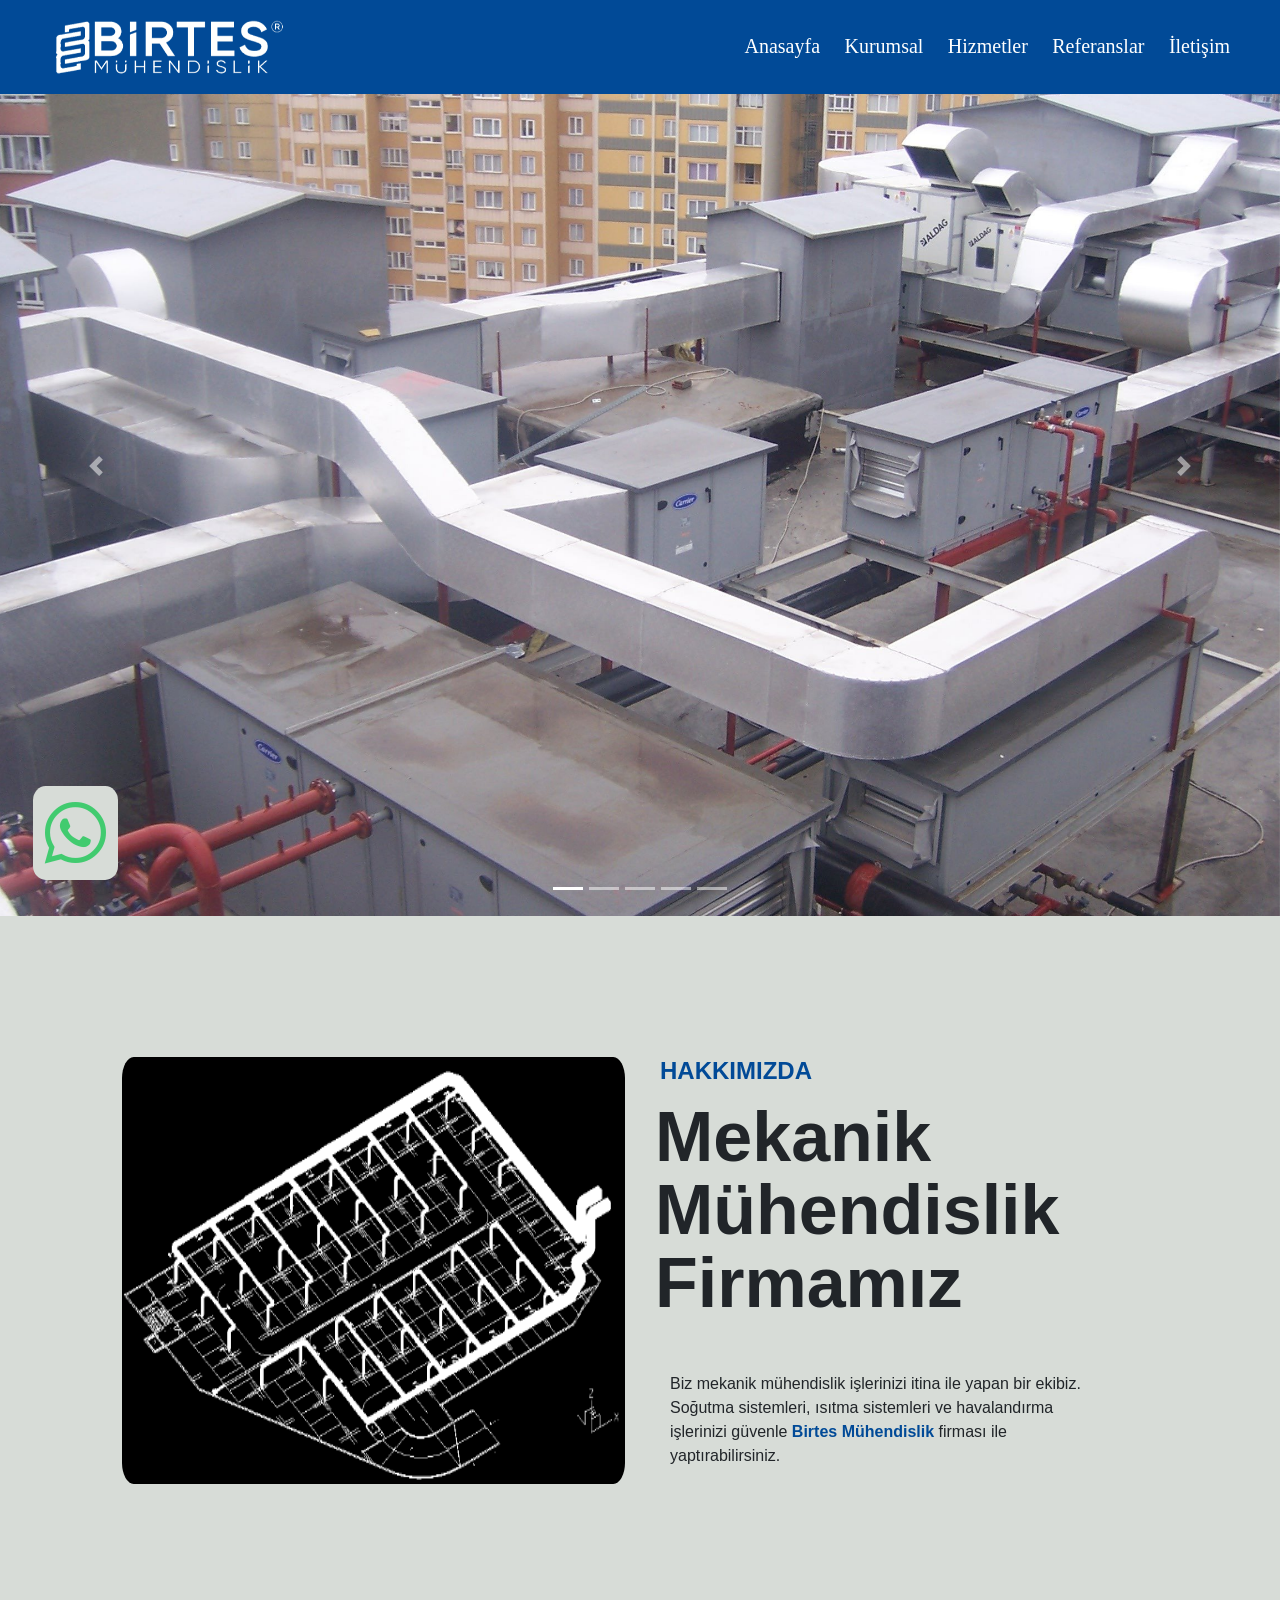
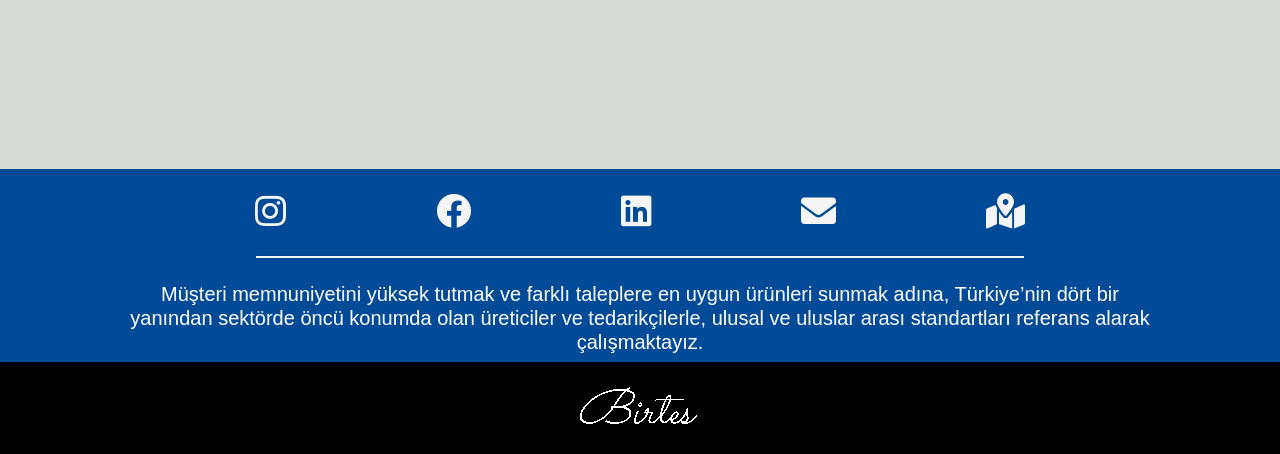
<file: index.html>
<!DOCTYPE html>
<html lang="tr-TR">

<head>
    <meta charset="UTF-8">
    <meta http-equiv="X-UA-Compatible" content="IE=edge">
    <meta name="viewport" content="width=device-width, initial-scale=1.0">
    <title>BİRTES</title>
    <link rel="icon" type="image/png" href="images/desen1-transparent.png">
    <link rel="stylesheet" href="library/css/bootstrap.css">
    <link rel="stylesheet" href="library/css/aos.css">
    <link rel="stylesheet" href="style.css">
    <link rel="stylesheet" href="library/fontawesome/css/all.css">
</head>

<body>

    <nav>
        <div class="menu-icon">
            <i class="fa fa-bars fa-2x"></i>
        </div>
        <div class="logo">
            <a href="index"><img src="images/logo_beyaz.png" alt="BİRTES"></a>
        </div>
        <div class="menu">
            <ul>
                <li><a href="index">Anasayfa</a></li>
                <li><a href="about">Kurumsal</a></li>
                <li><a href="hizmetler">Hizmetler</a></li>
                <li><a href="referanslar">Referanslar</a></li>
                <!-- <li><a href="#">Hizmetler</a></li>-->
                
                <li><a href="contact">İletişim</a></li> 
            </ul>
        </div>
    </nav>

    <div id="carouselExampleIndicators" class="carousel slide mb-5 mt-3" data-ride="carousel">
        <ol class="carousel-indicators">
            <li data-target="#carouselExampleIndicators" data-slide-to="0" class="active"></li>
            <li data-target="#carouselExampleIndicators" data-slide-to="1"></li>
            <li data-target="#carouselExampleIndicators" data-slide-to="2"></li>
            <li data-target="#carouselExampleIndicators" data-slide-to="3"></li>
            <li data-target="#carouselExampleIndicators" data-slide-to="4"></li>

        </ol>
        <div class="carousel-inner">
            <div class="carousel-item active">
                <img class="d-block w-100" src="images/slide0.jfif" alt="First slide">
                <div class="carousel-caption d-none d-md-block">
                    <!-- <h5>BİRTES MEKANİK MÜHENDİSLİK</h5>
                    <p>MEKANİK MÜHENDİSLİKTE UZMAN</p> -->
                </div>
            </div>

            <div class="carousel-item">
                <img class="d-block w-100" src="images/yeristma12.jpg" alt="Second slide">
                <div class="carousel-caption d-none d-md-block">
                    <!-- <h5>BİRTES MEKANİK MÜHENDİSLİK</h5>
                    <p>MEKANİK MÜHENDİSLİKTE UZMAN</p> -->
                </div>
            </div>



            <div class="carousel-item">
                <img class="d-block w-100" src="images/slide1.jpg" alt="Second slide">
                <div class="carousel-caption d-none d-md-block">
                    <!-- <h5>BİRTES MEKANİK MÜHENDİSLİK</h5>
                    <p>MEKANİK MÜHENDİSLİKTE UZMAN</p> -->
                </div>
            </div>
            <div class="carousel-item">
                <img class="d-none d-sm-block w-100" src="images/budchange.jpeg" alt="Third slide">
                <img class="d-block d-sm-none w-100" src="images/budchangepeti.jpeg" alt="Third slide">
                <div class="carousel-caption d-none d-md-block">
                    <!-- <h5>BİRTES MEKANİK MÜHENDİSLİK</h5>
                    <p>MEKANİK MÜHENDİSLİKTE UZMAN</p> -->
                </div>
            </div>
            <div class="carousel-item">
                <img class="d-none d-sm-block w-100" src="images/slide998.png" alt="Forth slide">
                <img class="d-block d-sm-none w-100" src="images/slide998_mob.png" alt="Forth slide">
                <div class="carousel-caption d-none d-md-block">
                    <!-- <h5>BİRTES MEKANİK MÜHENDİSLİK</h5> -->
                </div>
            </div>
            <div class="carousel-item">
                <img class="d-block w-100" src="images/slide2.jpg" alt="Fifth slide">
                <div class="carousel-caption d-none d-md-block">
                    <!-- <h5>BİRTES MEKANİK MÜHENDİSLİK</h5>
                    <p>MEKANİK MÜHENDİSLİKTE UZMAN</p> -->
                </div>
            </div>
            
        </div>

        



        <a class="carousel-control-prev" href="#carouselExampleIndicators" role="button" data-slide="prev">
            <span class="carousel-control-prev-icon" aria-hidden="true"></span>
            <span class="sr-only">Previous</span>
        </a>
        <a class="carousel-control-next" href="#carouselExampleIndicators" role="button" data-slide="next">
            <span class="carousel-control-next-icon" aria-hidden="true"></span>
            <span class="sr-only">Next</span>
        </a>
    </div>




    
         <!-- doviz part  end of doviz -->
    <div class="doviz">
        <div id="W4982" ></div>
    </div>
    
   

    <div class="anasayfa_hakkimizda row col-10 mx-auto mt-5 mb-5">

        <div class="box row mb-4">
        <h4 class="h4_up col-12 mb-3" >HAKKIMIZDA</h4>
        <img class="col-12 col-md-7 col-xl-6" src="images/download_hakkimizda.png" alt="">
        <div class="col-12 col-md-5 col-xl-6 pt-5">
            <h4 class="h4_in">HAKKIMIZDA</h4>
            <h1>Mekanik</h1>
            <h1>Mühendislik</h1>
            <h1>Firmamız</h1>
            <p class="col-11 pt-5">Biz mekanik mühendislik işlerinizi itina ile yapan bir ekibiz. Soğutma sistemleri, ısıtma sistemleri ve havalandırma işlerinizi güvenle <span>Birtes Mühendislik</span> firması ile yaptırabilirsiniz. </p>
        </div>
        </div>

        <div class="hakkimizda_item_guven col-12 col-sm-12 col-md-4 py-5 my-3" data-aos="fade-up-right" data-aos-easing="linear"
            data-aos-duration="150000">
            <i class="fas fa-user-shield pt-3"></i>

            <span>GÜVEN</span>
            <p>
                Birtes Mühendislik 20+ büyük firmalara hizmet vermiştir. Şirketimizin önceliği müşteri memnuniyetidir ve dünya standartlarına uygun olarak sunduğumuz mühendislik çözümlerimiz ile bu çerçevenin içerisinde seçkin kaliteli markalar ile hizmet vermeye devam ediyoruz.
            </p>
        </div>
        <div class="hakkimizda_item_plan col-12 col-sm-6 col-md-4 py-5 my-3" data-aos="fade-up" data-aos-easing="linear"
            data-aos-duration="150000">
            <i class="fab fa-uncharted pt-3"></i>

            <span>PLAN</span>
            <p>
                Müşterilerimizin ihtiyaç duyduğu tüm ısı,soğutma, havalandırma ve sıhhi tesiat işlerinde, mühendislik tecrübemiz ile ortaya koyduğumuz projeleri, dünya standartlarına uygun bir biçimde, kalitesi kanıtlanmış markalar ile müşteri memnuniyetini göz önüne alarak en doğru yolu izleriz.
            </p>
        </div>
        <div class="hakkimizda_item_tasarim col-12 col-sm-6 col-md-4 py-5 my-3" data-aos="fade-up-left" data-aos-easing="linear"
            data-aos-duration="150000">
            <i class="fas fa-drafting-compass pt-3"></i>

            <span>TASARIM</span>
            <p>Tesisat işleriniz yenilikçi ve standatlara uygun olarak hazırlanır. Birtes Mühendislik olarak daima güvenlir ve uzun ömürlü tasarımlar gerçekleşitirerek, Mühendislik çözümleri ile en uygun tasarımı müşterilerimize sunarız.</p>
        </div>

    </div>


    <div class="anasayfa_faaliyetler">

        <div class="faaliyetler rounded shadow-lg col-rev-mob mt-4 mb-4" data-aos="fade-up-right"
            data-aos-easing="linear" data-aos-duration="150000">
            <div class="description box_sub">
                <h2 class="mt-2 mb-2">ISITMA</h2>
                <p class="mb-3">
                    Mekanlarınızın belirlenen sıcaklıkta tutulabilmesi ve bu sıcaklık değerlerinin korunabilmesi için merkezi ya da lokal ısıtma sistemleri hizmeti vermekteyiz. Kombi,radyatör, Kazan Dairesi, Yerden Isıtma ve tüm ısıtma işlerinizi Birtes aracılığı ile yaptırabilirsiniz.
                </p>
            </div>

            <div class="box_sub image">
                <img src="images/isitma.jfif" alt="">
            </div>

        </div>

        <div class="faaliyetler rounded shadow-lg col-mob mt-4 mb-4" data-aos="fade-up-left" data-aos-easing="linear"
            data-aos-duration="150000">

            <div class="box_sub image">
                <img src="images/sogutma.jpg" alt="">
            </div>

            <div class="description box_sub">
                <h2 class="mt-2 mb-2">SOĞUTMA</h2>
                <p class="mb-3">
                    İhtiyaç duyduğunuz merkezi veya lokal soğutma sistemlerini bizlere yaptırabilirsiniz.
                </p>
            </div>



        </div>

        <div class="faaliyetler rounded shadow-lg col-rev-mob mt-4 mb-4" data-aos="fade-up-right"
            data-aos-easing="linear" data-aos-duration="150000">
            <div class="description box_sub">
                <h2 class="mt-2 mb-2">HAVALANDIRMA</h2>
                <p class="mb-3">
                    Yapınızın içindeki kötü havayı dışarı atmak ve dışarıdaki temiz havayı içeri almak için iyi bir havalandırma sistemine ihtiyacınız vardır. Temiz hava temin eden, kirli havayı dışarı atan fanlarla yapılır. Rüzgardan, ısıdan etkilenmeyen havalandırma sistemlerinizi güvenle Birtes Mühendislik ile yaptırabilrisiniz.
                </p>
            </div>

            <div class="box_sub image">
                <img src="images/havalandirma.jpg" alt="">
            </div>

        </div>

        <div class="faaliyetler rounded shadow-lg col-mob mt-4 mb-4" data-aos="fade-up-left" data-aos-easing="linear"
            data-aos-duration="150000">

            <div class="box_sub image">
                <img src="images/sondurme.jfif" alt="">
            </div>

            <div class="description box_sub">
                <h2 class="mt-2 mb-2">YANGIN</h2>
                <p class="mb-3">
                    Olası bir yangın durumunda insan sağlığına ve eşyalara zarar gelmeden önce yangını söndürmek amacıyla yangın tesisatına ihtiyacınız vardır. Binalarda yangın tesisatı: söndürme sistemleri, duman tahliye sistemleri ve basınçlandırma sistemlerinden oluşmaktadır. Standartlara uygun yandırma sistemlerinizi Birtes Mühendislik ile güvenle yaptırabilirsiniz. 
                </p>
            </div>


        </div>

    </div>


    <div class="markalar container text-center">
        <img class="col-6 col-md-2 my-3" src="images/REHAU_Logo_sRGB.png" alt="" data-aos="zoom-in-up">
        <img class="col-6 col-md-2 my-3" src="images/radyal.png" alt="" data-aos="zoom-in-up">
        <img class="col-6 col-md-3 my-3" src="images/Buderus-logo.png" alt="" data-aos="zoom-in-up">
        <img class="col-6 col-md-2 my-3" src="images/Alarko-Logo.jpg" alt="" data-aos="zoom-in-up">
        <img class="col-6 col-md-2 my-3" src="images/wilo.jfif" alt="" data-aos="zoom-in-up">
    </div>


    <footer>
        <div class="social container pt-4 pb-2">
            <!-- <a href=""> <i class="fab fa-facebook"></i> </a> -->
            <a href="https://www.instagram.com/birtesgrupmuhendislik/" title="@birtesgrupmuhendislik" target="_blank"> <i class="fab fa-instagram"></i> </a>
            <a href="https://www.facebook.com/Birtes-Grup-M%C3%BChendislik-108755068038446" title="@birtesgrupmuhendislik" target="_blank"> <i class="fab fa-facebook"></i> </a>
            <a href="https://www.linkedin.com/in/birtes-mühendislik-698719211" title="@birtesgrupmuhendislik" target="_blank"> <i class="fab fa-linkedin"></i> </a>
            <a href="mailto:info@birtesmuhendislik.com" title="info@birtesmuhendislik.com"><i class="fas fa-envelope"></i></a>
            <a href="https://g.page/birtesmuhendislik?share" target="_blank"><i class="fas fa-map-marked-alt"></i></a>  
            <!-- <a href=""> <i class="fab fa-twitter"></i> </a> -->
            <!-- <a href="https://wa.me/905423064367?text=Merhaba BİRTES Mühendislik" target="_blank"> <i class="fab fa-whatsapp"> </i></a> -->
            
            
        </div>
        <hr class="mx-auto">
        <div class="yazi mx-auto mt-4">
            <h5>

                Müşteri memnuniyetini yüksek tutmak ve farklı taleplere en uygun ürünleri sunmak adına, Türkiye’nin dört
                bir yanından sektörde öncü konumda olan üreticiler ve tedarikçilerle, ulusal ve uluslar arası
                standartları referans alarak çalışmaktayız.
            </h5>
           
        </div>
        <div class="black_footer" style="background-color: black; width: 100%;">
            <img src="images/signature.png" alt="">
        </div>
    </footer>

    <a id="whatsapp" title="Whatsapp İletişim" href="https://wa.me/905423064367?text=Merhaba BİRTES Mühendislik" target="_blank">
        <i class="fab fa-whatsapp"></i>
    </a>

<!--

    <div id="preloader">
        <img src="images/loading.gif" alt="">
    </div>

-->




    <script src="library/js/jquery-3.6.0.min.js"></script>
    <script src="library/js/bootstrap.js"></script>
    <script src="library/js/main.js"></script>
    <script src="library/js/aos.js"></script>
    <script>
        AOS.init();
    </script>

    <script type="text/javascript" src="https://paracevirici.com/servis/widget/widget.js"></script>
    

</body>

</html>
</file>
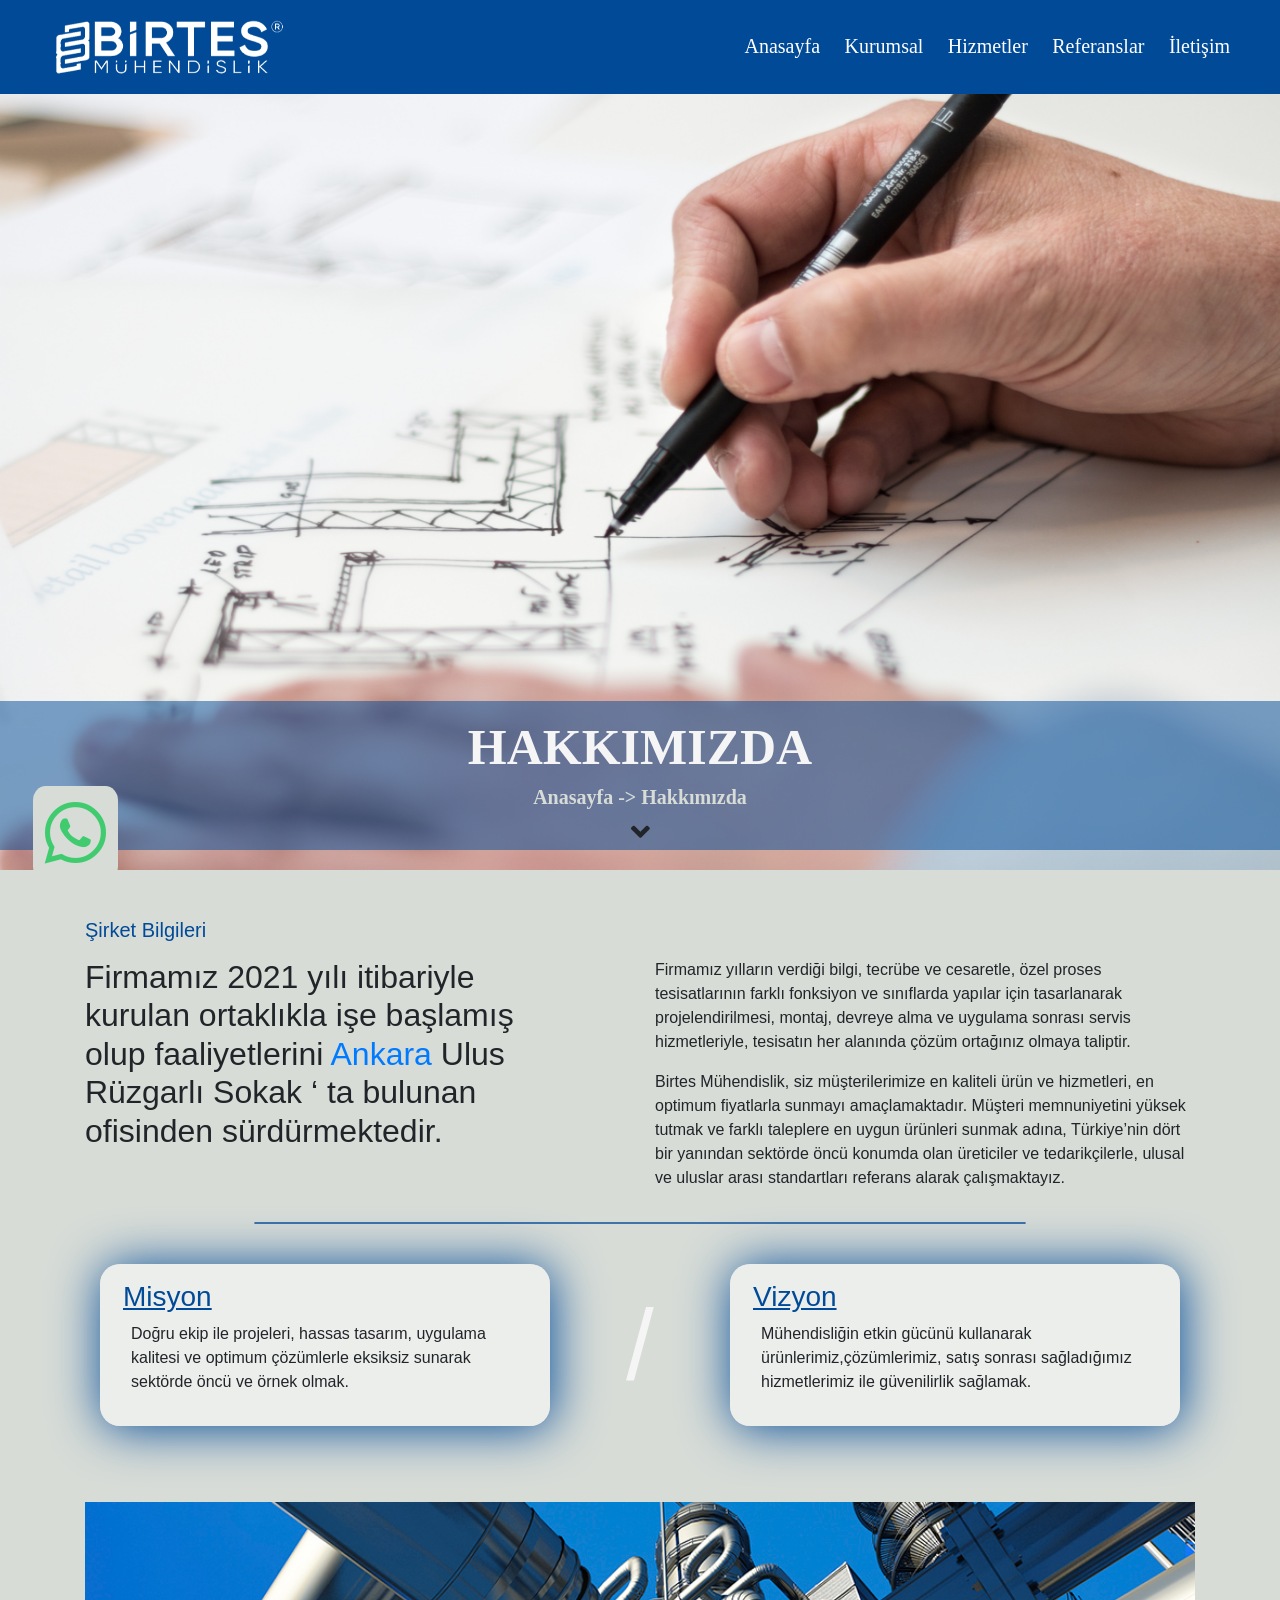
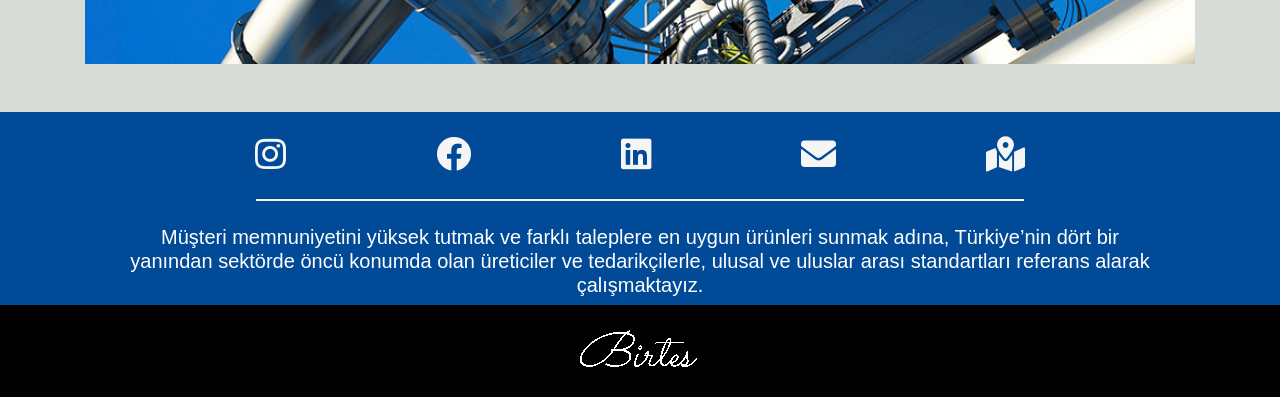
<file: about.html>
<!DOCTYPE html>
<html lang="tr-TR">

<head>
    <meta charset="UTF-8">
    <meta http-equiv="X-UA-Compatible" content="IE=edge">
    <meta name="viewport" content="width=device-width, initial-scale=1.0">
    <title>BİRTES</title>
    <link rel="icon" type="image/png" href="images/desen1-transparent.png">
    <link rel="stylesheet" href="library/css/bootstrap.css">
    <link rel="stylesheet" href="library/css/aos.css">
    <link rel="stylesheet" href="style.css">
    <link rel="stylesheet" href="library/fontawesome/css/all.css">
</head>

<body>

    <nav>
        <div class="menu-icon">
            <i class="fa fa-bars fa-2x"></i>
        </div>
        <div class="logo">
            <a href="index"><img src="images/logo_beyaz.png" alt="BİRTES"></a>
        </div>
        <div class="menu">
            <ul>
                <li><a href="index">Anasayfa</a></li>
                <li><a href="about">Kurumsal</a></li>
                <li><a href="hizmetler">Hizmetler</a></li>
                <li><a href="referanslar">Referanslar</a></li>
                <!-- <li><a href="#">Hizmetler</a></li>-->
                
                <li><a href="contact.html">İletişim</a></li> 
            </ul>
        </div>
    </nav>


    <div class="top-head text-center">
        <img src="images/about.jpg" alt="">
        <div class="title">
            <h1>HAKKIMIZDA</h1>
            <h4><a href="index">Anasayfa</a> -> <a href="about">Hakkımızda</a></h4>
            <i class="fas fa-angle-down"></i>
        </div>
    </div>



    <div id="aboutt" class="container mt-5">

        <!-- start of -->

        <div class="sirket row">
            <!-- <img class="col-12 mb-3" src="images/sirket.jpeg" alt=""> -->
            <div class="description col-12">
                <h5 class="mb-3">Şirket Bilgileri</h5>
                
                <!-- <hr class="col-10">
                <h5 class="mb-3">Biz</h5>
                    <span style="text-decoration: underline; font-size: 1.2rem;">Selim Piri</span>
                    <p>Yazi Bekleniyor...</p>
                <br>
                    <span style="text-decoration: underline; font-size: 1.2rem;">Sercan Aslan</span>
                    <p>Yazi Bekleniyor...</p> -->
            </div>
        </div>

        <!-- end of -->

        <div class="row heading  mb-40">
            
            <div class="col-sm-12 col-md-6 col-lg-5">
              <h2 class="buyukbaslik">Firmamız 2021 yılı itibariyle kurulan ortaklıkla işe başlamış olup faaliyetlerini <a href="contact.html#map">  Ankara  </a> Ulus Rüzgarlı Sokak ‘ ta bulunan ofisinden sürdürmektedir.
                
            </h2>
            </div><!-- /.col-lg-5 -->
            <div class="col-sm-12 col-md-6 col-lg-6 offset-lg-1  ">
    
              <p class="firstp"> Firmamız yılların verdiği bilgi, tecrübe ve cesaretle, özel proses tesisatlarının farklı fonksiyon ve sınıflarda yapılar için tasarlanarak projelendirilmesi, montaj, devreye alma ve uygulama sonrası servis hizmetleriyle, tesisatın her alanında çözüm ortağınız olmaya taliptir.</p>
    
              <p class="firstp">Birtes Mühendislik, siz müşterilerimize en kaliteli ürün ve hizmetleri, en optimum fiyatlarla sunmayı amaçlamaktadır. Müşteri memnuniyetini yüksek tutmak ve farklı taleplere en uygun ürünleri sunmak adına, Türkiye’nin dört bir yanından sektörde öncü konumda olan üreticiler ve tedarikçilerle, ulusal ve uluslar arası standartları referans alarak çalışmaktayız.
              </p>
            </div>
          </div>




        <hr class="col-8 mx-auto hr-blue mb-4">
        <div class="misyon-vizyon col-12 row mt-3 mb-3 mx-auto">
            <div class="item col-12 col-lg-5 py-3 my-3">
                <h3 class="title mx-2">Misyon</h3>
                <p class="description mx-3">
                    Doğru ekip ile projeleri, hassas tasarım, uygulama kalitesi ve optimum çözümlerle eksiksiz sunarak sektörde öncü ve örnek olmak.
                </p>
            </div>
            <span class="col-lg-2 d-none d-lg-block my-auto text-center"
                style="font-size: 100px; font-weight: lighter; color: whitesmoke;">/</span>
           
                <div class="item col-12 col-lg-5 py-3 my-3">
                    <h3 class="title mx-2">Vizyon</h3>
                    <p class="description mx-3">
                        Mühendisliğin etkin gücünü kullanarak ürünlerimiz,çözümlerimiz, satış sonrası sağladığımız hizmetlerimiz ile güvenilirlik sağlamak.
                    </p>
                </div>

        </div>

        <!-- <div class="col-12 my-5 text-center">
            <h5 > Bizimle iletişime geçmek için <a href="contact.php">tıklayınız</a> . </h5>
            <a href="contact.php"><img class="col-10 col-6 mx-auto" src="images/sirket-card-clear.png" alt="" style="object-fit: cover;"> </a>
        </div> -->

        <div class="top-head text-center">
            <img src="images/mekanik-tesisat2.jpg" alt="">
        </div> <br> <br>

    </div>



    <footer>
        <div class="social container pt-4 pb-2">
            <a href="https://www.instagram.com/birtesgrupmuhendislik/" title="@birtesgrupmuhendislik" target="_blank"> <i class="fab fa-instagram"></i> </a>
            <a href="https://www.facebook.com/Birtes-Grup-M%C3%BChendislik-108755068038446" title="@birtesgrupmuhendislik" target="_blank"> <i class="fab fa-facebook"></i> </a>
            <a href="https://www.linkedin.com/in/birtes-mühendislik-698719211" title="@birtesgrupmuhendislik" target="_blank"> <i class="fab fa-linkedin"></i> </a>
            <a href="mailto:info@birtesmuhendislik.com" title="info@birtesmuhendislik.com"><i class="fas fa-envelope"></i></a>
            <a href="https://g.page/birtesmuhendislik?share" target="_blank"><i class="fas fa-map-marked-alt"></i></a> 
        </div>
        <hr class="mx-auto">
        <div class="yazi mx-auto mt-4">
            <h5>

                Müşteri memnuniyetini yüksek tutmak ve farklı taleplere en uygun ürünleri sunmak adına, Türkiye’nin dört
                bir yanından sektörde öncü konumda olan üreticiler ve tedarikçilerle, ulusal ve uluslar arası
                standartları referans alarak çalışmaktayız.
            </h5>
            
        </div>
        <div class="black_footer" style="background-color: black; width: 100%;">
            <img src="images/signature.png" alt="">
        </div>
    </footer>

    <a id="whatsapp" title="Whatsapp İletişim" href="https://wa.me/905423064367?text=Merhaba BİRTES Mühendislik"
        target="_blank">
        <i class="fab fa-whatsapp"></i>
    </a>


<!--

    <div id="preloader">
        <img src="images/loading.gif" alt="">
    </div>

-->

    <script src="library/js/jquery-3.6.0.min.js"></script>
    <script src="library/js/bootstrap.js"></script>
    <script src="library/js/main.js"></script>
    <script src="library/js/aos.js"></script>
    <script>
        AOS.init();
    </script>

    <script type="text/javascript" src="https://paracevirici.com/servis/widget/widget.js"></script>

</body>

</html>
</file>
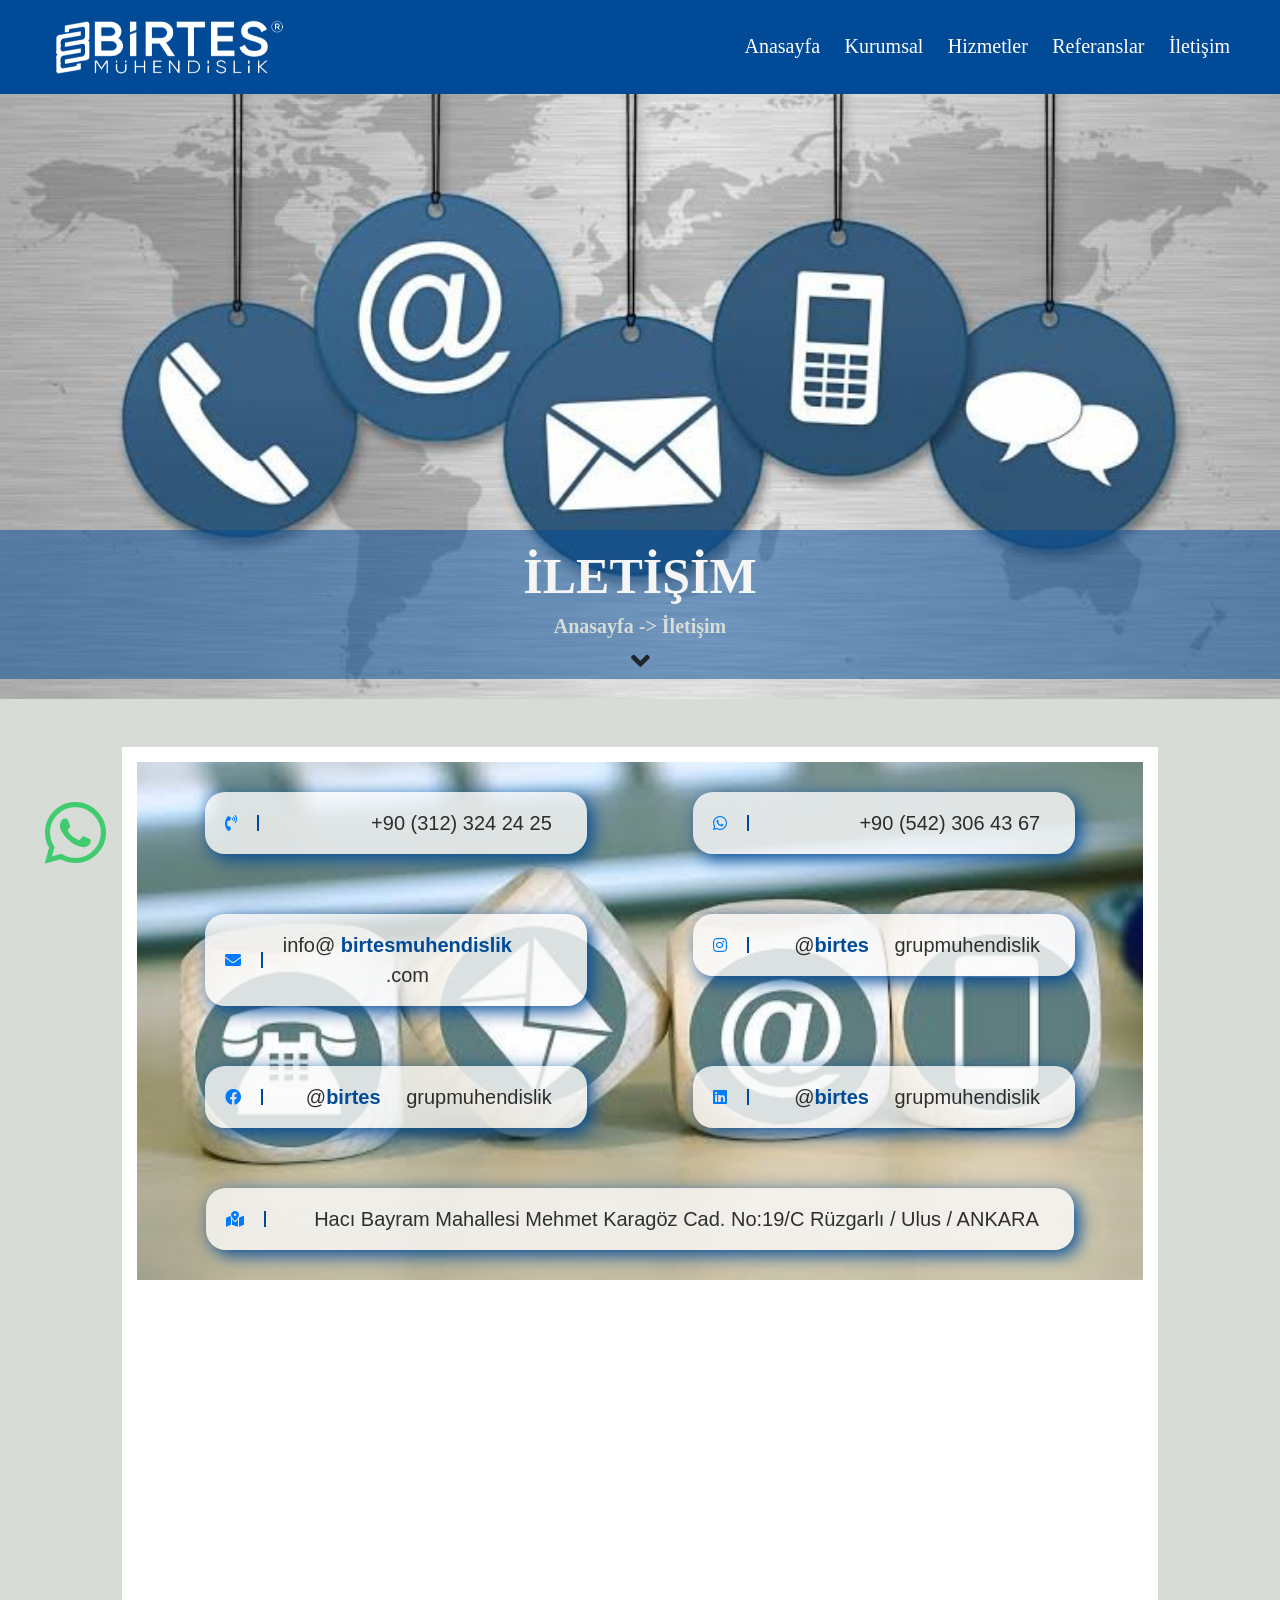
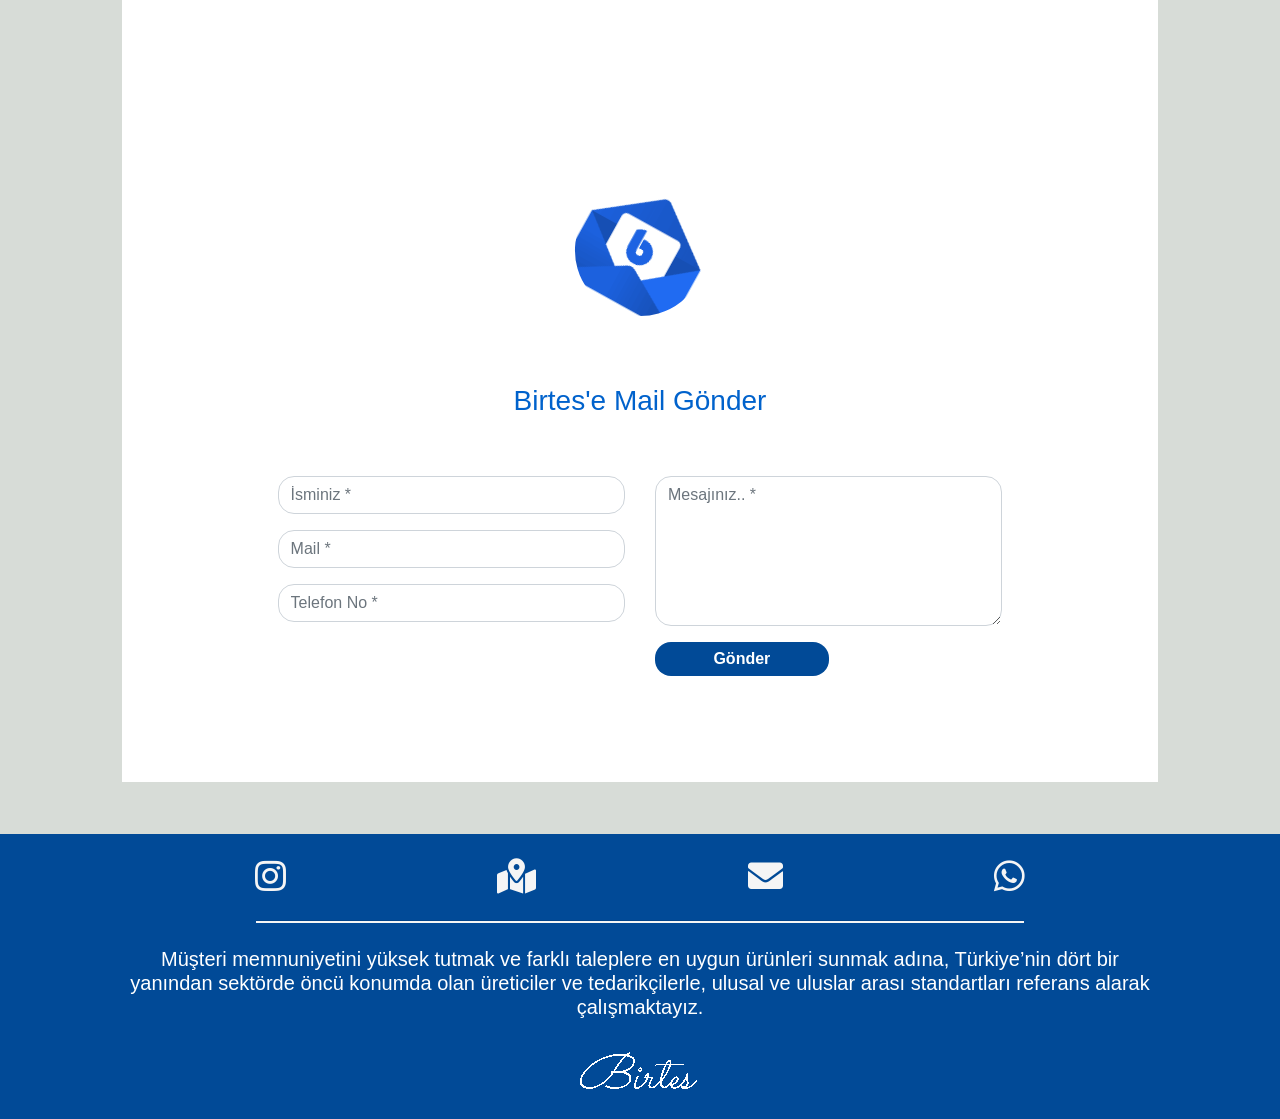
<file: contact.html>
<!DOCTYPE html>
<html lang="tr-TR">

<head>
    <meta charset="UTF-8">
    <meta http-equiv="X-UA-Compatible" content="IE=edge">
    <meta name="viewport" content="width=device-width, initial-scale=1.0">
    <title>BİRTES</title>
    <link rel="icon" type="image/png" href="images/desen1-transparent.png">
    <link rel="stylesheet" href="library/css/bootstrap.css">
    <link rel="stylesheet" href="library/css/aos.css">
    <link rel="stylesheet" href="style.css">
    <link rel="stylesheet" href="library/fontawesome/css/all.css">
</head>

<body>

    <nav>
        <div class="menu-icon">
            <i class="fa fa-bars fa-2x"></i>
        </div>
        <div class="logo">
            <a href="index.html"><img src="images/logo_beyaz.png" alt="BİRTES"></a>
        </div>
        <div class="menu">
            <ul>
                <li><a href="index">Anasayfa</a></li>
                <li><a href="about">Kurumsal</a></li>
                <li><a href="hizmetler">Hizmetler</a></li>
                <li><a href="referanslar">Referanslar</a></li>
                <!-- <li><a href="#">Hizmetler</a></li>-->

                <li><a href="contact">İletişim</a></li>
            </ul>
        </div>
    </nav>





    <div class="top-head text-center">
        <img src="images/contact1.jpeg" alt="">
        <div class="title">
            <h1>İLETİŞİM</h1>
            <h4><a href="index.html">Anasayfa</a> -> <a href="contact.html">İletişim</a></h4>
            <i class="fas fa-angle-down"></i>
        </div>
    </div>







    <div class="contact-map-form row col-12 col-sm-10 mx-auto">

        <div class="contacts row col-12 mx-auto mt-5">

            <a href="tel:+903123242425" class="contactt col-12 col-md-6 mx-auto  row">
                <div class="col-12 col-md-10 mx-auto py-3">
                    <i class="fas fa-phone-volume my-auto"></i>
                    <span>+90 (312) 324 24 25</span>
                </div>
            </a>
            <a href="https://wa.me/905423064367?text=Merhaba BİRTES Mühendislik" target="_blank"
                class="contactt col-12 col-md-6 mx-auto  row">
                <div class="col-12 col-md-10 mx-auto  py-3">
                    <i class="fab fa-whatsapp my-auto"></i>
                    <span>+90 (542) 306 43 67</span>
                </div>
            </a>

            <a href="#mailme" class="contactt col-12 col-md-6 mx-auto   row">
                <div class="col-12 col-md-10 mx-auto  py-3">
                    <i class="fas fa-envelope my-auto"></i>
                    <span>info@ <span>birtesmuhendislik</span> .com</span>
                </div>
            </a>


            <a href="https://www.instagram.com/birtesgrupmuhendislik/" target="_blank"
                class="contactt col-12 col-md-6 mx-auto  row">
                <div class="col-12 col-md-10 mx-auto  py-3">
                    <i class="fab fa-instagram my-auto"></i>
                    <span>@<span>birtes</span> grupmuhendislik</span>
                </div>
            </a>
            <a href="#" target="_blank" class="contactt col-12 col-md-6 mx-auto  row">
                <div class="col-12 col-md-10 mx-auto  py-3">
                    <i class="fab fa-facebook my-auto"></i>
                    <span>@<span>birtes</span> grupmuhendislik</span>
                </div>
            </a>
            <a href="#" target="_blank" class="contactt col-12 col-md-6 mx-auto  row">
                <div class="col-12 col-md-10 mx-auto  py-3">
                    <i class="fab fa-linkedin my-auto"></i>
                    <span>@<span>birtes</span> grupmuhendislik</span>
                </div>
            </a>

            <a href="https://g.page/birtesmuhendislik?share" target="_blank" class="contactt col-12 mx-auto  row">
                <div class="col-11 mx-auto py-3">
                    <i class="fas fa-map-marked-alt my-auto"></i>
                    <span>Hacı Bayram Mahallesi Mehmet Karagöz Cad. No:19/C Rüzgarlı / Ulus / ANKARA</span>
                </div>
            </a>
        </div>




        <iframe id="map" style="background-color: white; max-height: 60vh; height: 600px; " class="border-0 col-12 pt-3"
            src="https://www.google.com/maps/embed?pb=!1m14!1m8!1m3!1d12235.498500971424!2d32.8528679!3d39.944194!3m2!1i1024!2i768!4f13.1!3m3!1m2!1s0x0%3A0x72114dda675bd096!2zQsSwUlRFUyBHUlVQIE3DnEhFTkTEsFNMxLBLIElTSSBTxLBTVEVNTEVSxLAgxLBOxZ5BQVQgVMSwQy5MVEQuxZ5UxLAu!5e0!3m2!1str!2str!4v1619947667594!5m2!1str!2str"
            allowfullscreen="" loading="lazy"></iframe>

        <div id=mailme class="container contact-form col-12 mt-0 pt-0">
            <div class="contact-image">
                <img src="images/bluemail.png" alt="rocket_contact" />
            </div>
            <form action="contact.php" method="post" role="form" target="transFrame" rel="noopener">
                <h3>Birtes'e Mail Gönder</h3>
                <div class="row">
                    <div class="col-md-6">
                        <div class="form-group">
                            <input type="text" name="username" class="form-control" placeholder="İsminiz *" value="" />
                        </div>
                        <div class="form-group">
                            <input type="text" name="usermail" class="form-control" placeholder="Mail *" value="" />
                        </div>
                        <div class="form-group">
                            <input type="text" name="userphone" class="form-control" placeholder="Telefon No *"
                                value="" />
                        </div>

                    </div>
                    <div class="col-md-6">
                        <div class="form-group">
                            <textarea name="usermessage" class="form-control" placeholder="Mesajınız.. *"
                                style="width: 100%; height: 150px;"></textarea>
                        </div>
                        <div>
                            <div class="alert alert-warning"> Mesajiniz Gonderiliyor </div>
                            <div class="alert alert-success">Mesajınız Başarı ile iletildi.</div>
                            <div class="alert alert-danger">Mesajınız iletilememiştir!  <p class="col-12"><em>Girdiğiniz bilgilerin doğruluğundan emin olunuz</em></p> </div>
                        </div>
                        
                        <div class="form-group">
                            
                            <input id="buttonmail" type="submit" name="btnSubmit" class="btnContact" value="Gönder" />
                            
                        </div>
                    </div>


              



                </div>
            </form>
            
            <iframe name="transFrame" class="d-none" id="transFrame"></iframe>
            
        </div>



    </div>


































    <footer>
        <div class="social container pt-4 pb-2">
            <!-- <a href=""> <i class="fab fa-facebook"></i> </a> -->
            <a href="https://www.instagram.com/birtesgrupmuhendislik/" title="@birtesgrupmuhendislik" target="_blank">
                <i class="fab fa-instagram"></i> </a>

            <a href="https://g.page/birtesmuhendislik?share" target="_blank"><i class="fas fa-map-marked-alt"></i></a>
            <!-- <a href=""> <i class="fab fa-twitter"></i> </a> -->
            <a href="#mailme" title="info@birtesmuhendislik.com"><i class="fas fa-envelope"></i></a>
            <a href="https://wa.me/905423064367?text=Merhaba BİRTES Mühendislik" target="_blank"> <i
                    class="fab fa-whatsapp"> </i></a>
        </div>
        <hr class="mx-auto">
        <div class="yazi mx-auto mt-4">
            <h5>

                Müşteri memnuniyetini yüksek tutmak ve farklı taleplere en uygun ürünleri sunmak adına, Türkiye’nin dört
                bir yanından sektörde öncü konumda olan üreticiler ve tedarikçilerle, ulusal ve uluslar arası
                standartları referans alarak çalışmaktayız.
            </h5>
            <img src="images/signature.png" alt="">
        </div>
    </footer>

    <a id="whatsapp" title="Whatsapp İletişim" href="https://wa.me/905423064367?text=Merhaba BİRTES Mühendislik"
        target="_blank">
        <i class="fab fa-whatsapp"></i>
    </a>

  <!--

    <div id="preloader">
        <img src="images/loading.gif" alt="">
    </div>

-->


    <script src="library/js/jquery-3.6.0.min.js"></script>
    <script src="library/js/bootstrap.js"></script>
    
    
    
    <script src="library/js/main.js"></script>
    
    <script src="library/js/contact.js"></script>
    
    <script src="library/js/aos.js"></script>
    <script>
        AOS.init();
    </script>

    <script type="text/javascript">
        window.history.forward();
    </script>

</body>

</html>
</file>
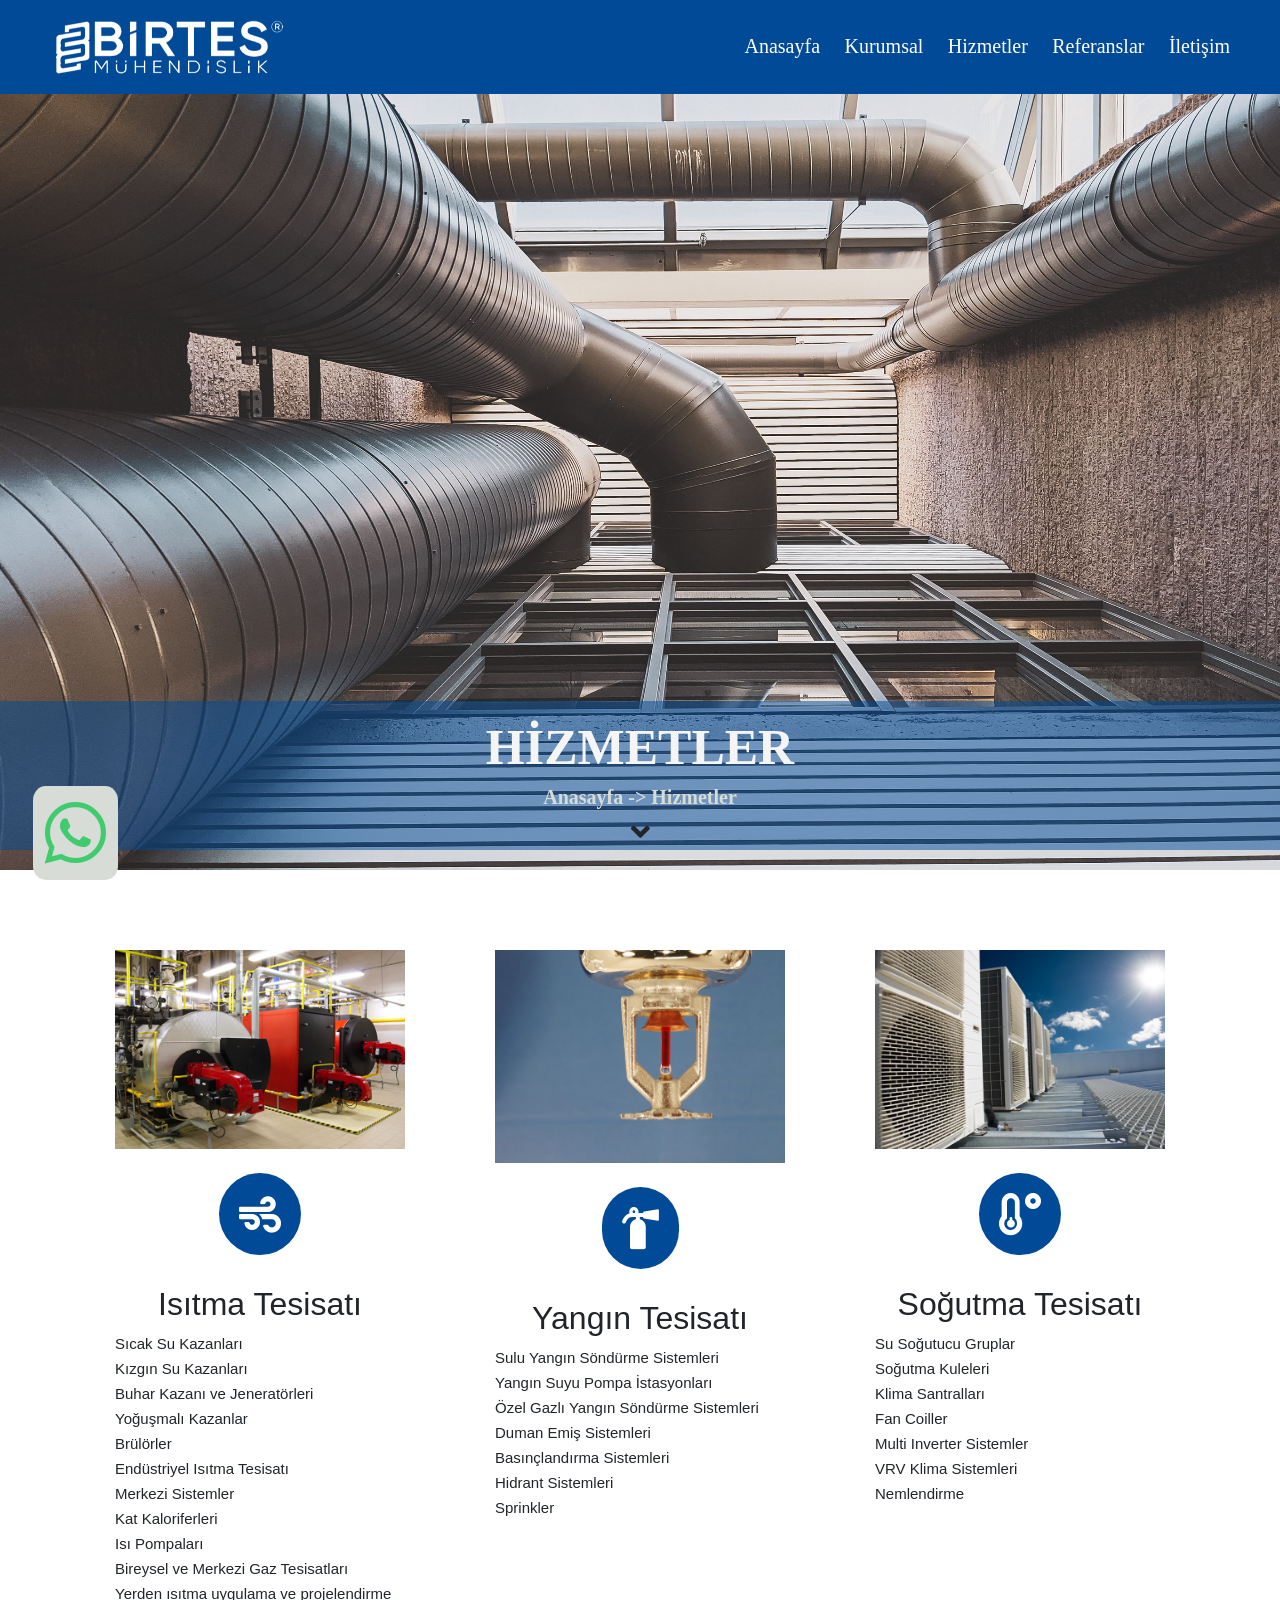
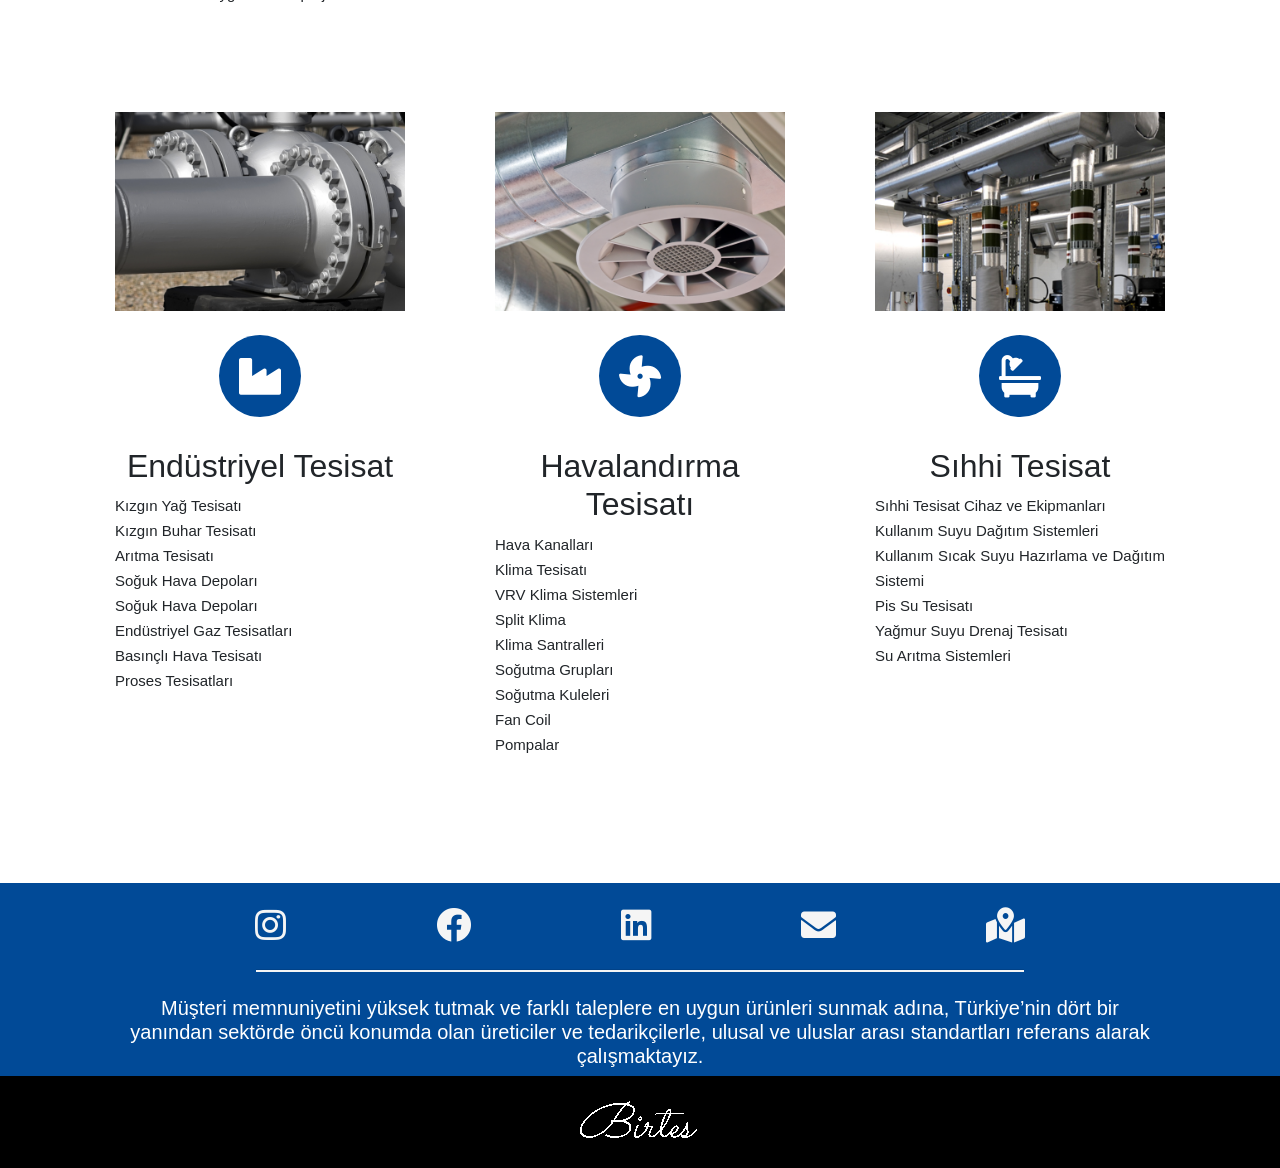
<file: hizmetler.html>
<!DOCTYPE html>
<html lang="en">

<head>
    <meta charset="UTF-8">
    <meta http-equiv="X-UA-Compatible" content="IE=edge">
    <meta name="viewport" content="width=device-width, initial-scale=1.0">
    <title>BİRTES</title>
    <link rel="icon" type="image/png" href="images/desen1-transparent.png">
    <link rel="stylesheet" href="library/css/bootstrap.css">
    <link rel="stylesheet" href="library/css/aos.css">
    <link rel="stylesheet" href="style.css">
    <link rel="stylesheet" href="library/fontawesome/css/all.css">
    
</head>

<body>
    <nav>
        <div class="menu-icon">
            <i class="fa fa-bars fa-2x"></i>
        </div>
        <div class="logo">
            <a href="index"><img src="images/logo_beyaz.png" alt="BİRTES"></a>
        </div>
        <div class="menu">
            <ul>
                <li><a href="index">Anasayfa</a></li>
                <li><a href="about">Kurumsal</a></li>
                <li><a href="hizmetler">Hizmetler</a></li>
                <li><a href="referanslar">Referanslar</a></li>
                <!-- <li><a href="#">Hizmetler</a></li>-->

                <li><a href="contact">İletişim</a></li>
            </ul>
        </div>
    </nav>

    <div class="top-head text-center">
        <img src="images/heat2lar.jpg" alt="">
        <div class="title">
            <h1>HİZMETLER</h1>
            <h4><a href="index">Anasayfa</a> -> <a href="hizmetler">Hizmetler</a></h4>
            <i class="fas fa-angle-down"></i>
        </div>
    </div>

    <!-- hizmetler section -->
    <section class="key-features">
        <div class="container">

            <div class="row">
                
                <div class="col-md-4 col-sm-6">
                    
                   
                    <div class="single-key">
                        <!-- <i class="fas fa-hospital-alt"></i> -->
                        <img src="images/isitma_copy.png" alt=""> <br><br>
                        <i class="fas fa-wind"></i>
                        <h2>Isıtma Tesisatı</h2>
                        <p>
                            Sıcak Su Kazanları <br>
                            Kızgın Su Kazanları <br>
                            Buhar Kazanı ve Jeneratörleri <br>
                            Yoğuşmalı Kazanlar <br>
                            Brülörler <br>
                            Endüstriyel Isıtma Tesisatı <br>
                            Merkezi Sistemler <br>
                            Kat Kaloriferleri <br>
                            Isı Pompaları <br>
                            Bireysel ve Merkezi Gaz Tesisatları <br>
                            Yerden ısıtma uygulama ve projelendirme <br>
                        </p>
                    </div>
                </div>

                <div class="col-md-4 col-sm-6">
                   
                    <div class="single-key">
                        <img src="images/yangin-tesisati.png" alt=""><br><br>
                        <i class="fas fa-fire-extinguisher"></i>
                        <h2>Yangın Tesisatı</h2>
                        <p>
                            Sulu Yangın Söndürme Sistemleri <br>
                            Yangın Suyu Pompa İstasyonları <br>
                            Özel Gazlı Yangın Söndürme Sistemleri <br>
                            Duman Emiş Sistemleri <br>
                            Basınçlandırma Sistemleri <br>
                            Hidrant Sistemleri <br>
                            Sprinkler <br>
                        </p>
                    </div>
                </div>

                <div class="col-md-4 col-sm-6">
                    
                    <div class="single-key">
                        <img src="images/sogutma-tesisati.png" alt=""><br><br>
                        <i class="fas fa-temperature-low"></i>
                        <h2>Soğutma Tesisatı</h2>
                        <p>
                            Su Soğutucu Gruplar <br>
                            Soğutma Kuleleri <br>
                            Klima Santralları <br>
                            Fan Coiller <br>
                            Multi Inverter Sistemler <br>
                            VRV Klima Sistemleri <br>
                            Nemlendirme <br>
                        </p>
                    </div>
                </div>

                <div class="col-md-4 col-sm-6">
                    
                    <div class="single-key">
                        <img src="images/endustriyel-tesisat.png" alt=""><br><br>
                        <i class="fas fa-industry"></i>
                        <h2>Endüstriyel Tesisat</h2>
                        <p>
                            Kızgın Yağ Tesisatı</br>
                            Kızgın Buhar Tesisatı </br>
                            Arıtma Tesisatı <br>
                            Soğuk Hava Depoları <br>
                            Soğuk Hava Depoları <br>
                            Endüstriyel Gaz Tesisatları <br>
                            Basınçlı Hava Tesisatı <br>
                            Proses Tesisatları <br>
                        </p>
                    </div>
                </div>

                <div class="col-md-4 col-sm-6">
                    
                    <div class="single-key">
                        <img src="images/havalandirma-tesisati.png" alt=""><br><br>
                        <i class="fas fa-fan"></i>
                        <h2>Havalandırma Tesisatı</h2>
                        <p>
                            Hava Kanalları <br>
                            Klima Tesisatı <br>
                            VRV Klima Sistemleri <br>
                            Split Klima <br>
                            Klima Santralleri <br>
                            Soğutma Grupları <br>
                            Soğutma Kuleleri <br>
                            Fan Coil <br>
                            Pompalar <br>
                        </p>
                    </div>
                </div>



                <div class="col-md-4 col-sm-6">
                    
                    <div class="single-key">
                        <img src="images/sihhi-tesisat.png" alt=""><br><br>
                        <i class="fas fa-bath"></i>
                        <h2>Sıhhi Tesisat</h2>
                        <p>
                            Sıhhi Tesisat Cihaz ve Ekipmanları <br>
                            Kullanım Suyu Dağıtım Sistemleri <br>
                            Kullanım Sıcak Suyu Hazırlama ve Dağıtım Sistemi <br>
                            Pis Su Tesisatı <br>
                            Yağmur Suyu Drenaj Tesisatı <br>
                            Su Arıtma Sistemleri <br>
                        </p>
                    </div>
                </div>
            </div>

        </div>

    </section>

    <!-- footer -->
    <footer>
        <div class="social container pt-4 pb-2">
            <a href="https://www.instagram.com/birtesgrupmuhendislik/" title="@birtesgrupmuhendislik" target="_blank"> <i class="fab fa-instagram"></i> </a>
            <a href="https://www.facebook.com/Birtes-Grup-M%C3%BChendislik-108755068038446" title="@birtesgrupmuhendislik" target="_blank"> <i class="fab fa-facebook"></i> </a>
            <a href="https://www.linkedin.com/in/birtes-mühendislik-698719211" title="@birtesgrupmuhendislik" target="_blank"> <i class="fab fa-linkedin"></i> </a>
            <a href="mailto:info@birtesmuhendislik.com" title="info@birtesmuhendislik.com"><i class="fas fa-envelope"></i></a>
            <a href="https://g.page/birtesmuhendislik?share" target="_blank"><i class="fas fa-map-marked-alt"></i></a> 
        </div>
        <hr class="mx-auto">
        <div class="yazi mx-auto mt-4">
            <h5>

                Müşteri memnuniyetini yüksek tutmak ve farklı taleplere en uygun ürünleri sunmak adına, Türkiye’nin dört
                bir yanından sektörde öncü konumda olan üreticiler ve tedarikçilerle, ulusal ve uluslar arası
                standartları referans alarak çalışmaktayız.
            </h5>
           
        </div>
        <div class="black_footer" style="background-color: black; width: 100%;">
            <img src="images/signature.png" alt="">
        </div>
    </footer>

    <a id="whatsapp" title="Whatsapp İletişim" href="https://wa.me/905423064367?text=Merhaba BİRTES Mühendislik"
        target="_blank">
        <i class="fab fa-whatsapp"></i>
    </a>


 <!--

    <div id="preloader">
        <img src="images/loading.gif" alt="">
    </div>

-->

    <script src="library/js/jquery-3.6.0.min.js"></script>
    <script src="library/js/bootstrap.js"></script>
    <script src="library/js/main.js"></script>
    <script src="library/js/aos.js"></script>
    <script>
        AOS.init();
    </script>

</body>

</html>
</file>
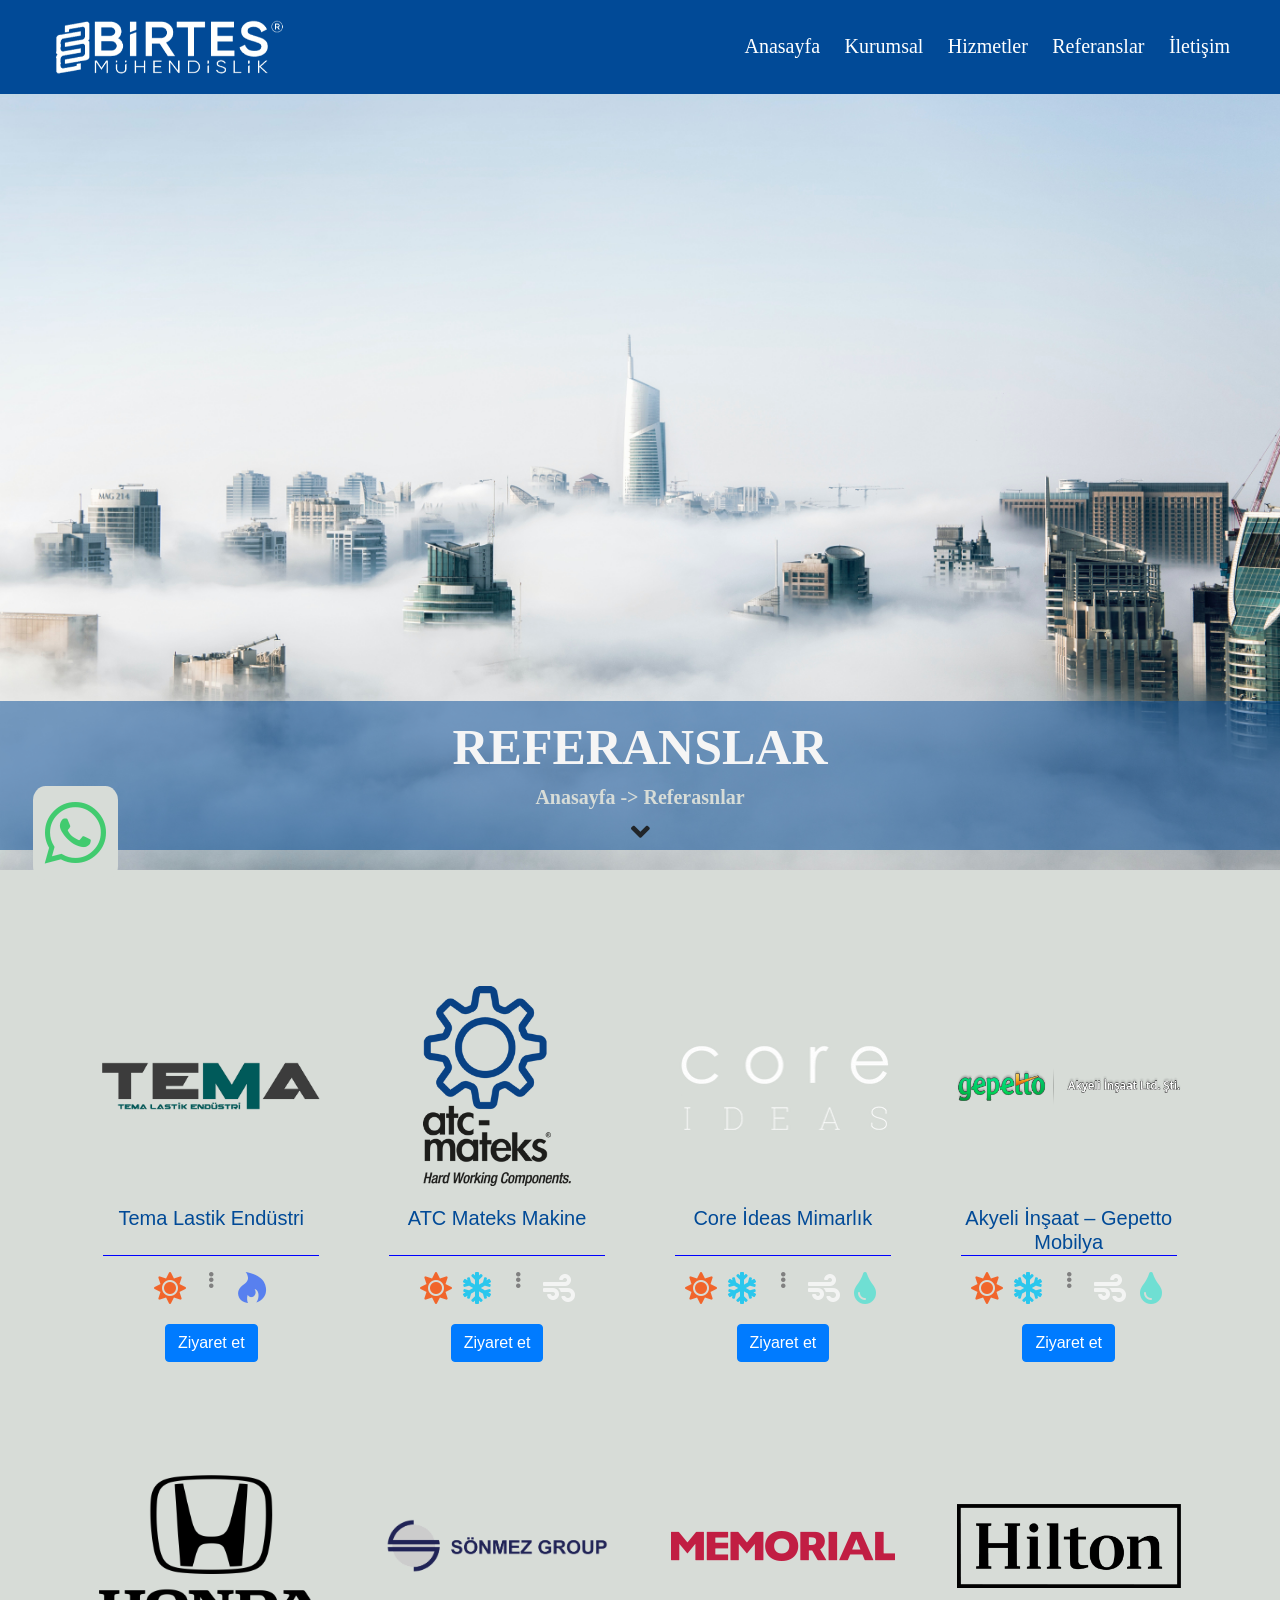
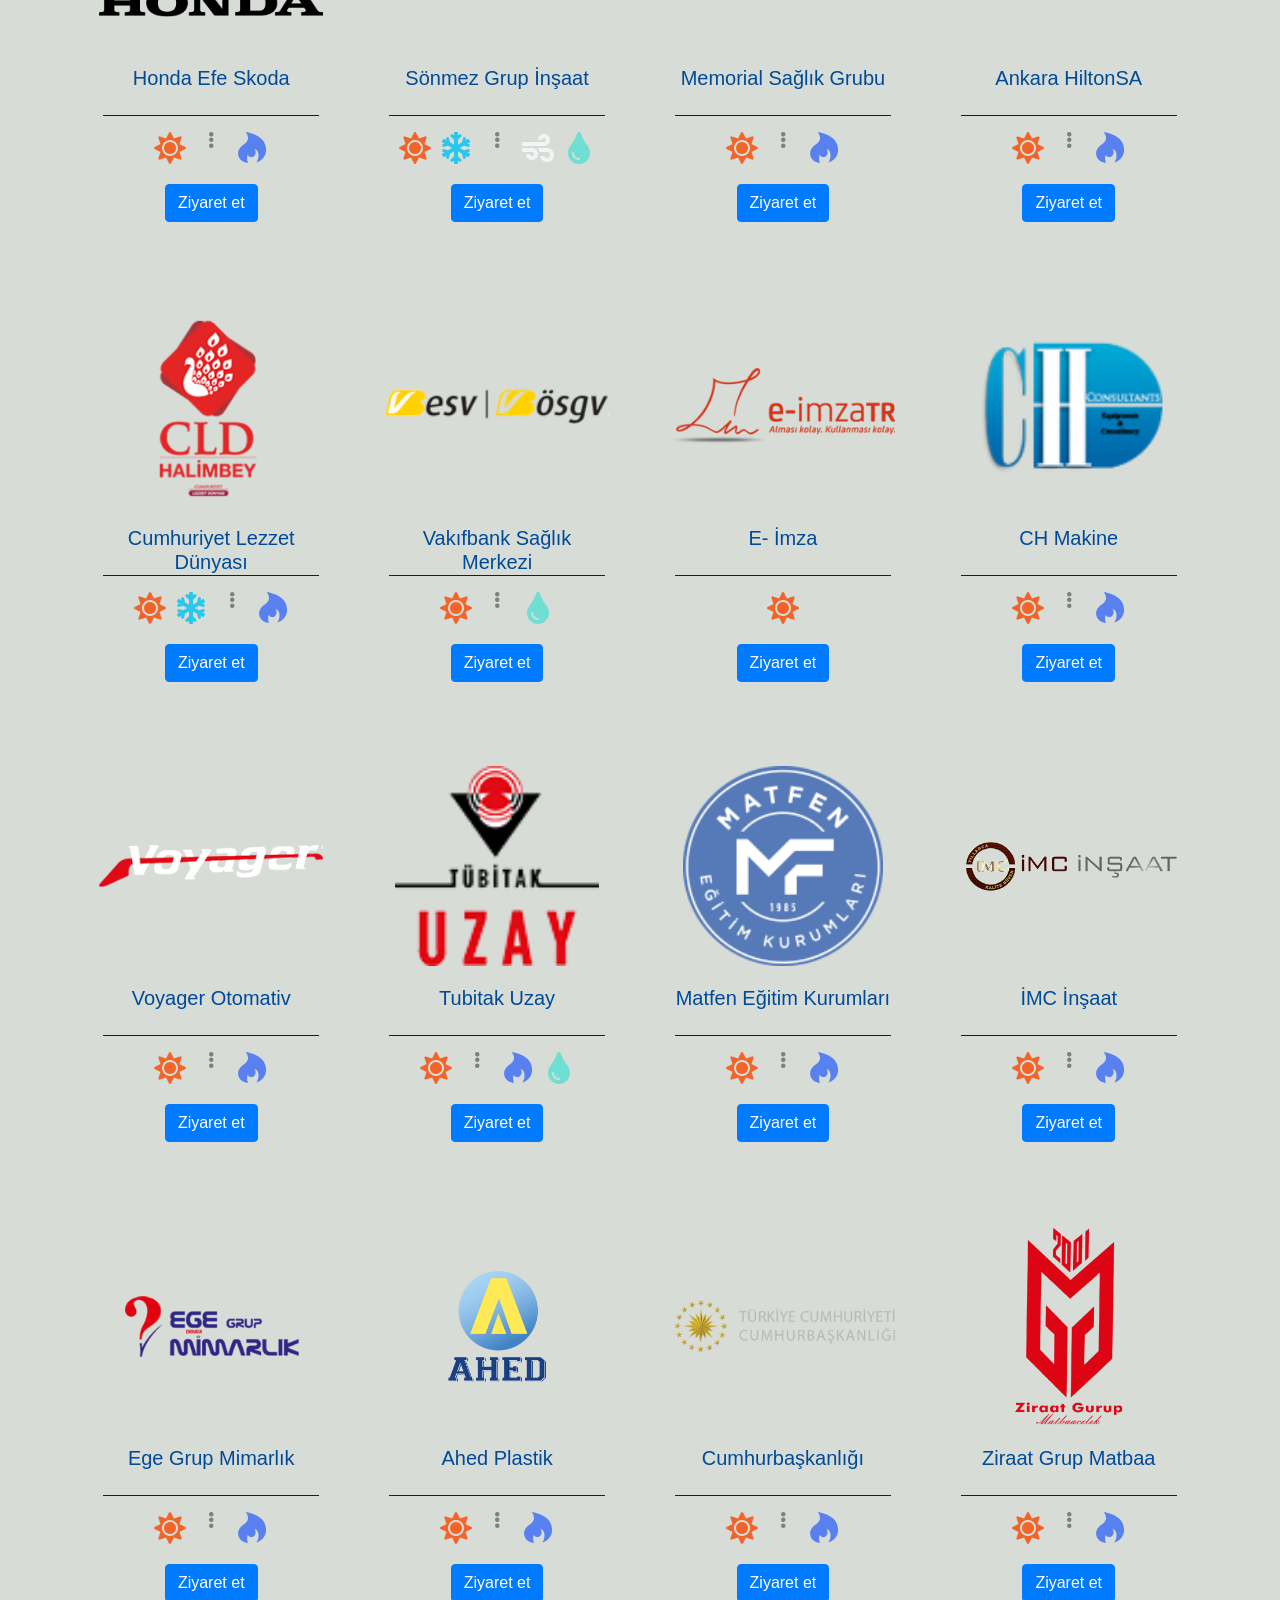
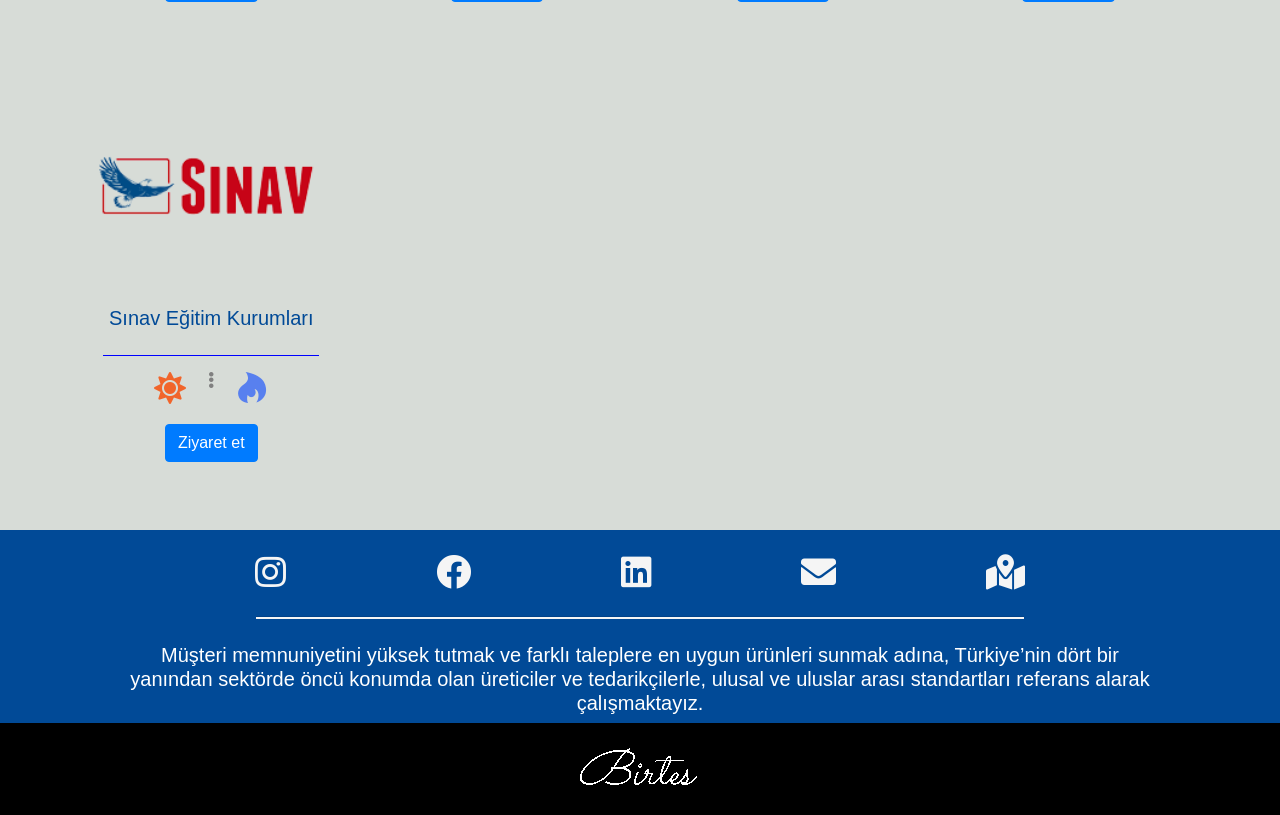
<file: referanslar.html>
<!DOCTYPE html>
<html lang="tr-TR">

<head>
  <meta charset="UTF-8">
  <meta http-equiv="X-UA-Compatible" content="IE=edge">
  <meta name="viewport" content="width=device-width, initial-scale=1.0">
  <title>BİRTES</title>
  <link rel="icon" type="image/png" href="images/desen1-transparent.png">
  
  <link rel="stylesheet" href="library/css/bootstrap.css">
  <link rel="stylesheet" href="library/css/aos.css">
  <link rel="stylesheet" href="style.css">
  <link rel="stylesheet" href="library/fontawesome/css/all.css">

</head>

<body>


  <nav>
    <div class="menu-icon">
       <i class="fa fa-bars fa-2x"></i>
    </div>
    <div class="logo">
      <a href="index"><img src="images/logo_beyaz.png" alt="BİRTES"></a>
    </div>
    <div class="menu">
       <ul>
        <li><a href="index">Anasayfa</a></li>
        <li><a href="about">Kurumsal</a></li>
        <li><a href="hizmetler">Hizmetler</a></li>
        <li><a href="referanslar">Referanslar</a></li>
        <!-- <li><a href="#">Hizmetler</a></li>-->
        
        <li><a href="contact">İletişim</a></li> 
       </ul>
    </div>
 </nav>


 <div class="top-head text-center">
  <img src="images/referanslar.jpg" alt="">
  <div class="title">
      <h1>REFERANSLAR</h1>
      <h4><a href="index">Anasayfa</a> -> <a href="referanslar">Referasnlar</a></h4>
      <i class="fas fa-angle-down"></i>
  </div>
</div>


  <div class="referanslar row col-11 mx-auto">


    <div class="referans pt-3 mb-5 col-12 col-sm-6 col-md-4 col-lg-3">
      <img class="card-img-top px-3" src="images/referanslar/tema.png" alt="Resim Yüklenemedi">
      <div class="card-body text-center">
        <h5 class="card-title">Tema Lastik Endüstri</h5>
        <div class="icons row mb-3">
          <i class="isitma fas fa-sun col-2" title="ISITMA"></i>
          <i class="ayrim fas fa-ellipsis-v col-2 my-auto"></i>
          <i class="dogalgaz fab fa-hotjar col-2" title="DOĞALGAZ"></i>
        </div>

        <a href="http://endustri.tle.com.tr/" class="btn btn-primary" target="_blank" >Ziyaret et</a>

      </div>
    </div>



    <div class="referans pt-3 mb-5 col-12 col-sm-6 col-md-4 col-lg-3">
      <img class="card-img-top px-3" src="images/referanslar/atc-mateks.png" alt="Resim Yüklenemedi">
      <div class="card-body text-center">
        <h5 class="card-title"> ATC Mateks Makine</h5>
        <div class="icons row mb-3">
          <i class="isitma fas fa-sun col-2" title="ISITMA"></i>
          <i class="sogutma fas fa-snowflake col-2" title="SOĞUTMA"></i>
          <i class="ayrim fas fa-ellipsis-v col-2 my-auto"></i>
          <i class="havalandirma fas fa-wind col-2" title="HAVALANDIRMA"></i>
        </div>

        <a href="http://www.atc-mateks.com/" class="btn btn-primary" target="_blank">Ziyaret et</a>

      </div>
    </div>

    
    <div class="referans pt-3 mb-5 col-12 col-sm-6 col-md-4 col-lg-3">
      <img class="card-img-top px-3" src="images/referanslar/core-ideas-logo_WHITE.webp" alt="Resim Yüklenemedi">
      <div class="card-body text-center">
        <h5 class="card-title"> Core İdeas Mimarlık</h5>
        <div class="icons row mb-3">
          <i class="isitma fas fa-sun col-2" title="ISITMA"></i>
          <i class="sogutma fas fa-snowflake col-2" title="SOĞUTMA"></i>
          <i class="ayrim fas fa-ellipsis-v col-2 my-auto"></i>
          <i class="havalandirma fas fa-wind col-2" title="HAVALANDIRMA"></i>
          <i class="sihhi fas fa-tint col-2" title="SIHHİ TESSİSAT"></i>
        </div>

        <a href="https://www.core-ideas.com/" class="btn btn-primary" target="_blank">Ziyaret et</a>

      </div>
    </div>

    <div class="referans pt-3 mb-5 col-12 col-sm-6 col-md-4 col-lg-3">
      <img class="card-img-top px-3" src="images/referanslar/gepetto.png" alt="Resim Yüklenemedi">
      <div class="card-body text-center">
        <h5 class="card-title">Akyeli İnşaat – Gepetto Mobilya</h5>
        <div class="icons row mb-3">
          <i class="isitma fas fa-sun col-2" title="ISITMA"></i>
          <i class="sogutma fas fa-snowflake col-2" title="SOĞUTMA"></i>
          <i class="ayrim fas fa-ellipsis-v col-2 my-auto"></i>
          <i class="havalandirma fas fa-wind col-2" title="HAVALANDIRMA"></i>
          <i class="sihhi fas fa-tint col-2" title="SIHHİ TESSİSAT"></i>
        </div>

        <a href="http://www.gepetto.com.tr/" class="btn btn-primary" target="_blank">Ziyaret et</a>

      </div>
    </div>

  


    <div class="referans pt-3 mb-5 col-12 col-sm-6 col-md-4 col-lg-3">
      <img class="card-img-top px-3" src="images/referanslar/Honda.png" alt="Resim Yüklenemedi">
      <div class="card-body text-center">
        <h5 class="card-title">Honda Efe Skoda</h5>
        <div class="icons row mb-3">
          <i class="isitma fas fa-sun col-2" title="ISITMA"></i>
          <i class="ayrim fas fa-ellipsis-v col-2 my-auto"></i>
          <i class="dogalgaz fab fa-hotjar col-2" title="DOĞALGAZ"></i>
        </div>

        <a href="https://www.hondaefe.com/" class="btn btn-primary" target="_blank">Ziyaret et</a>

      </div>
    </div>



    <div class="referans pt-3 mb-5 col-12 col-sm-6 col-md-4 col-lg-3">
      <img class="card-img-top px-3" src="images/referanslar/sonmez-group.png" alt="Resim Yüklenemedi">
      <div class="card-body text-center">
        <h5 class="card-title"> Sönmez Grup İnşaat</h5>
        <div class="icons row mb-3">
          <i class="isitma fas fa-sun col-2" title="ISITMA"></i>
          <i class="sogutma fas fa-snowflake col-2" title="SOĞUTMA"></i>
          <i class="ayrim fas fa-ellipsis-v col-2 my-auto"></i>
          <i class="havalandirma fas fa-wind col-2" title="HAVALANDIRMA"></i>
          <i class="sihhi fas fa-tint col-2" title="SIHHİ TESSİSAT"></i>

        </div>

        <a href="http://www.sonmezgroup.com.tr/" class="btn btn-primary" target="_blank">Ziyaret et</a>

      </div>
    </div>

    
    <div class="referans pt-3 mb-5 col-12 col-sm-6 col-md-4 col-lg-3">
      <img class="card-img-top px-3" src="images/referanslar/memorial_logo.png" alt="Resim Yüklenemedi">
      <div class="card-body text-center">
        <h5 class="card-title"> Memorial Sağlık Grubu</h5>
        <div class="icons row mb-3">
          <i class="isitma fas fa-sun col-2" title="ISITMA"></i>
          <i class="ayrim fas fa-ellipsis-v col-2 my-auto"></i>
          <i class="dogalgaz fab fa-hotjar col-2" title="DOĞALGAZ"></i>

        </div>

        <a href="https://www.memorial.com.tr/hastaneler-ve-tip-merkezleri/ankara" class="btn btn-primary" target="_blank">Ziyaret et</a>

      </div>
    </div>

    <div class="referans pt-3 mb-5 col-12 col-sm-6 col-md-4 col-lg-3">
      <img class="card-img-top px-3" src="images/referanslar/Hilton-logo.png" alt="Resim Yüklenemedi">
      <div class="card-body text-center">
        <h5 class="card-title"> Ankara HiltonSA</h5>
        <div class="icons row mb-3">
          <i class="isitma fas fa-sun col-2" title="ISITMA"></i>
          <i class="ayrim fas fa-ellipsis-v col-2 my-auto"></i>
          <i class="dogalgaz fab fa-hotjar col-2" title="DOĞALGAZ"></i>
        </div>

        <a href="https://www.hilton.com.tr/oteller/turkiye/ankara/ankara-hiltonsa" class="btn btn-primary" target="_blank">Ziyaret et</a>

      </div>
    </div>
    

    <div class="referans pt-3 mb-5 col-12 col-sm-6 col-md-4 col-lg-3">
      <img class="card-img-top px-3" src="images/referanslar/cld.png" alt="Resim Yüklenemedi">
      <div class="card-body text-center">
        <h5 class="card-title">Cumhuriyet Lezzet Dünyası</h5>
        <div class="icons row mb-3">
          <i class="isitma fas fa-sun col-2" title="ISITMA"></i>
          <i class="sogutma fas fa-snowflake col-2" title="SOĞUTMA"></i>
          <i class="ayrim fas fa-ellipsis-v col-2 my-auto"></i>
          <i class="dogalgaz fab fa-hotjar col-2" title="DOĞALGAZ"></i>
        </div>

        <a href="http://www.cld.com.tr/" class="btn btn-primary" target="_blank">Ziyaret et</a>

      </div>
    </div>



    <div class="referans pt-3 mb-5 col-12 col-sm-6 col-md-4 col-lg-3">
      <img class="card-img-top px-3" src="images/referanslar/vakif.png" alt="Resim Yüklenemedi">
      <div class="card-body text-center">
        <h5 class="card-title">  Vakıfbank Sağlık Merkezi</h5>
        <div class="icons row mb-3">
          <i class="isitma fas fa-sun col-2" title="ISITMA"></i>
          <i class="ayrim fas fa-ellipsis-v col-2 my-auto"></i>
        <i class="sihhi fas fa-tint col-2" title="SIHHİ TESSİSAT"></i>

        </div>

        <a href="https://esv.vakifbank.com.tr/ESV_Web/saglik/saglik-merkezi-detay/76" class="btn btn-primary" target="_blank">Ziyaret et</a>

      </div>
    </div>

    
    <div class="referans pt-3 mb-5 col-12 col-sm-6 col-md-4 col-lg-3">
      <img class="card-img-top px-3" src="images/referanslar/eimza.png" alt="Resim Yüklenemedi">
      <div class="card-body text-center">
        <h5 class="card-title">   E- İmza</h5>
        <div class="icons row mb-3">
          <i class="isitma fas fa-sun col-2" title="ISITMA"></i>
        </div>

        <a href="http://www.e-imzatr.com.tr/?%20%20gclid=EAIaIQobChMIpbffuvvo7wIVjbbtCh0rUgtzEAAYASAAEgJDSfD_BwE" class="btn btn-primary" target="_blank">Ziyaret et</a>

      </div>
    </div>

    <div class="referans  pt-3 mb-5 col-12 col-sm-6 col-md-4 col-lg-3">
      <img class="card-img-top px-3" src="images/referanslar/ch.png" alt="Resim Yüklenemedi">
      <div class="card-body text-center">
        <h5 class="card-title"> CH Makine</h5>
        <div class="icons row mb-3">
          <i class="isitma fas fa-sun col-2" title="ISITMA"></i>
          <i class="ayrim fas fa-ellipsis-v col-2 my-auto"></i>
        <i class="dogalgaz fab fa-hotjar col-2" title="DOĞALGAZ"></i>

        </div>

        <a href="http://www.chconsultants.com/tr/" class="btn btn-primary" target="_blank">Ziyaret et</a>

      </div>
    </div>


    <div class="referans  pt-3 mb-5 col-12 col-sm-6 col-md-4 col-lg-3">
      <img class="card-img-top px-3" src="images/referanslar/voyager.png" alt="Resim Yüklenemedi">
      <div class="card-body text-center">
        <h5 class="card-title"> Voyager Otomativ</h5>
        <div class="icons row mb-3">
          <i class="isitma fas fa-sun col-2" title="ISITMA"></i>
          <i class="ayrim fas fa-ellipsis-v col-2 my-auto"></i>
          <i class="dogalgaz fab fa-hotjar col-2" title="DOĞALGAZ"></i>

        </div>

        <a href="http://www.koylucu.com/" class="btn btn-primary" target="_blank">Ziyaret et</a>

      </div>
    </div>    <div class="referans  pt-3 mb-5 col-12 col-sm-6 col-md-4 col-lg-3">
      <img class="card-img-top px-3" src="images/referanslar/tubital_uzay.png" alt="Resim Yüklenemedi">
      <div class="card-body text-center">
        <h5 class="card-title"> Tubitak Uzay</h5>
        <div class="icons row mb-3">
          <i class="isitma fas fa-sun col-2" title="ISITMA"></i>
         
          <i class="ayrim fas fa-ellipsis-v col-2 my-auto"></i>
          <i class="dogalgaz fab fa-hotjar col-2" title="DOĞALGAZ"></i>

          <i class="sihhi fas fa-tint col-2" title="SIHHİ TESSİSAT"></i>
        </div>

        <a href="https://uzay.tubitak.gov.tr/" class="btn btn-primary" target="_blank">Ziyaret et</a>

      </div>
    </div>   
     <div class="referans  pt-3 mb-5 col-12 col-sm-6 col-md-4 col-lg-3">
      <img class="card-img-top px-3" src="images/referanslar/matfen-egitim-kurumlari-logo.png" alt="Resim Yüklenemedi">
      <div class="card-body text-center">
        <h5 class="card-title">  Matfen Eğitim Kurumları</h5>
        <div class="icons row mb-3">
          <i class="isitma fas fa-sun col-2" title="ISITMA"></i>
          <i class="ayrim fas fa-ellipsis-v col-2 my-auto"></i>
          <i class="dogalgaz fab fa-hotjar col-2" title="DOĞALGAZ"></i>
        </div>

        <a href="https://www.matfen.com.tr/" class="btn btn-primary" target="_blank">Ziyaret et</a>

      </div>
    </div>   
    
    <div class="referans  pt-3 mb-5 col-12 col-sm-6 col-md-4 col-lg-3">
      <img class="card-img-top px-3" src="images/referanslar/imc.png" alt="Resim Yüklenemedi">
      <div class="card-body text-center">
        <h5 class="card-title">  İMC İnşaat</h5>
        <div class="icons row mb-3">
          <i class="isitma fas fa-sun col-2" title="ISITMA"></i>
          <i class="ayrim fas fa-ellipsis-v col-2 my-auto"></i>
          <i class="dogalgaz fab fa-hotjar col-2" title="DOĞALGAZ"></i>
        </div>

        <a href="http://www.imcinsaat.com.tr/ " class="btn btn-primary" target="_blank">Ziyaret et</a>

      </div>
    </div>    <div class="referans  pt-3 mb-5 col-12 col-sm-6 col-md-4 col-lg-3">
      <img class="card-img-top px-3" src="images/referanslar/ege_mimarlik.png" alt="Resim Yüklenemedi">
      <div class="card-body text-center">
        <h5 class="card-title"> Ege Grup Mimarlık</h5>
        <div class="icons row mb-3">
          <i class="isitma fas fa-sun col-2" title="ISITMA"></i>
          <i class="ayrim fas fa-ellipsis-v col-2 my-auto"></i>
          <i class="dogalgaz fab fa-hotjar col-2" title="DOĞALGAZ"></i>
        </div>

        <a href="https://www.egegrupmimarlik.com.tr/" class="btn btn-primary" target="_blank">Ziyaret et</a>

      </div>
    </div>    <div class="referans  pt-3 mb-5 col-12 col-sm-6 col-md-4 col-lg-3">
      <img class="card-img-top px-3" src="images/referanslar/ahedlogo.png" alt="Resim Yüklenemedi">
      <div class="card-body text-center">
        <h5 class="card-title"> Ahed Plastik</h5>
        <div class="icons row mb-3">
          <i class="isitma fas fa-sun col-2" title="ISITMA"></i>
          <i class="ayrim fas fa-ellipsis-v col-2 my-auto"></i>
          <i class="dogalgaz fab fa-hotjar col-2" title="DOĞALGAZ"></i>
        </div>

        <a href="https://www.ahed.com.tr/" class="btn btn-primary" target="_blank">Ziyaret et</a>

      </div>
    </div>    <div class="referans  pt-3 mb-5 col-12 col-sm-6 col-md-4 col-lg-3">
      <img class="card-img-top px-3" src="images/referanslar/tc.png" alt="Resim Yüklenemedi">
      <div class="card-body text-center">
        <h5 class="card-title"> Cumhurbaşkanlığı</h5>
        <div class="icons row mb-3">
          <i class="isitma fas fa-sun col-2" title="ISITMA"></i>
          <i class="ayrim fas fa-ellipsis-v col-2 my-auto"></i>
          <i class="dogalgaz fab fa-hotjar col-2" title="DOĞALGAZ"></i>
        </div>

        <a href="https://www.tccb.gov.tr/" class="btn btn-primary" target="_blank">Ziyaret et</a>

      </div>
    </div>    <div class="referans  pt-3 mb-5 col-12 col-sm-6 col-md-4 col-lg-3">
      <img class="card-img-top px-3" src="images/referanslar/ziraat.png" alt="Resim Yüklenemedi">
      <div class="card-body text-center">
        <h5 class="card-title"> Ziraat Grup Matbaa</h5>
        <div class="icons row mb-3">
          <i class="isitma fas fa-sun col-2" title="ISITMA"></i>
          <i class="ayrim fas fa-ellipsis-v col-2 my-auto"></i>
          <i class="dogalgaz fab fa-hotjar col-2" title="DOĞALGAZ"></i>
        </div>

        <a href="https://www.ziraatgurup.com.tr/" class="btn btn-primary" target="_blank">Ziyaret et</a>

      </div>
    </div>    <div class="referans  pt-3 mb-5 col-12 col-sm-6 col-md-4 col-lg-3">
      <img class="card-img-top px-3" src="images/referanslar/sinav.png" alt="Resim Yüklenemedi">
      <div class="card-body text-center">
        <h5 class="card-title">  Sınav Eğitim Kurumları</h5>
        <div class="icons row mb-3">
          <i class="isitma fas fa-sun col-2" title="ISITMA"></i>
          <i class="ayrim fas fa-ellipsis-v col-2 my-auto"></i>
          <i class="dogalgaz fab fa-hotjar col-2" title="DOĞALGAZ"></i>
        </div>

        <a href="https://sinav.com.tr/" class="btn btn-primary" target="_blank">Ziyaret et</a>

      </div>
    </div>

  </div>
  
  <footer>
    <div class="social container pt-4 pb-2">
      <a href="https://www.instagram.com/birtesgrupmuhendislik/" title="@birtesgrupmuhendislik" target="_blank"> <i class="fab fa-instagram"></i> </a>
      <a href="https://www.facebook.com/Birtes-Grup-M%C3%BChendislik-108755068038446" title="@birtesgrupmuhendislik" target="_blank"> <i class="fab fa-facebook"></i> </a>
      <a href="https://www.linkedin.com/in/birtes-mühendislik-698719211" title="@birtesgrupmuhendislik" target="_blank"> <i class="fab fa-linkedin"></i> </a>
      <a href="mailto:info@birtesmuhendislik.com" title="info@birtesmuhendislik.com"><i class="fas fa-envelope"></i></a>
      <a href="https://g.page/birtesmuhendislik?share" target="_blank"><i class="fas fa-map-marked-alt"></i></a> 
    </div>
    <hr class="mx-auto">
    <div class="yazi mx-auto mt-4">
      <h5>

        Müşteri memnuniyetini yüksek tutmak ve farklı taleplere en uygun ürünleri sunmak adına, Türkiye’nin dört
        bir yanından sektörde öncü konumda olan üreticiler ve tedarikçilerle, ulusal ve uluslar arası
        standartları referans alarak çalışmaktayız.
    </h5>  
      
    </div>
    <div class="black_footer" style="background-color: black; width: 100%;">
      <img src="images/signature.png" alt="">
  </div>
</footer>

<a id="whatsapp" title="Whatsapp İletişim" href="https://wa.me/905423064367?text=Merhaba BİRTES Mühendislik" target="_blank">
    <i class="fab fa-whatsapp"></i>
</a>

<!--

<div id="preloader">
  <img src="images/loading.gif" alt="">
</div>

-->


  <script src="library/js/jquery-3.6.0.min.js"></script>
  <script src="library/js/bootstrap.js"></script>
  <script src="library/js/main.js"></script>
  <script src="library/js/aos.js"></script>
  <script>
    AOS.init();
  </script>

</body>




</html>
</file>
<file: style.css>
﻿* {
    margin: 0;
    padding: 0;
    box-sizing: border-box;
}

body {
    background-color: rgb(215, 220, 215);
    font-family:Roboto, sans-serif ;
    font-size: 16px;
    font-weight:400;
}



/* @media only screen and (max-width: 2560px) {



}

@media only screen and (max-width: 1024px) {

}



@media only screen and (max-width: 768px) {


} */



@media only screen and (max-width: 425px) {

    h2 {
        font-size: 22px;
    }

    h5 {
        font-size: 18px;
    }

    p {
        font-size: 16px;
    }

}



#preloader {
        width: 100%;
        height: 100%;
        position: fixed;
        top: 0;
        left: 0;
        background-color: #242f3f;
        display:flex;
        justify-content: center;
        align-items: center;
        background-color: rgb(215, 220, 215);
  }

  #preloader img{
        display: inline-block;
        position: relative;
  }
  
  /* #preloader:before {
    position: fixed;
    top: calc(50% - 30px);
    left: calc(50% - 30px);
  } */
  



.anasayfa_faaliyetler {

    width: 80%;
    margin: auto;
    overflow: hidden;


}

.anasayfa_faaliyetler .faaliyetler {
    width: 100%;
    /* border: 2px solid red; */

    display: -webkit-box;
    display: -webkit-flex;
    display: -ms-flexbox;
    display: flex;

    justify-content: space-between;
    text-align: center;
    position: relative;
    background-color: rgb(230, 230, 230);
}


.anasayfa_faaliyetler .faaliyetler .image {
    /* background-color: chocolate; */
    margin: auto;
}

.anasayfa_faaliyetler .faaliyetler img {
    width: 1000px;
    object-fit: contain;
    max-width: 100%;
    
}

.anasayfa_faaliyetler .faaliyetler .description {
    position: relative;
    font-family: Roboto, sans-serif;
    font-size:16px;
    line-height:25px;
    font-weight:400;
    font-style:normal;
    color: black;
}

.anasayfa_faaliyetler .faaliyetler h2 {
    color: rgb(1, 74, 151);
    text-transform: uppercase;
}

.anasayfa_faaliyetler .faaliyetler p {
    /* background: chartreuse; */
}

.anasayfa_faaliyetler .box_sub {
    min-width: 40%;
}




@media only screen and (max-width: 2560px) {

    .anasayfa_faaliyetler .description {
        margin: auto;
    }

    .anasayfa_faaliyetler h2 {
        width: 80%;
        margin: auto;
    }

    .anasayfa_faaliyetler p {
        width: 90%;
        margin: auto;
    }

}

@media only screen and (max-width: 1024px) {}



@media only screen and (max-width: 768px) {
    .anasayfa_faaliyetler .col-rev-mob {
        flex-direction: column-reverse !important;
    }

    .anasayfa_faaliyetler .col-mob {
        flex-direction: column !important;
    }

    .anasayfa_faaliyetler .box_sub {
        width: 100%;
    }

    .anasayfa_faaliyetler .faaliyetler {
        width: 90%;
        margin: auto;
    }

    .anasayfa_faaliyetler {
        width: 98%;
    }

}



@media only screen and (max-width: 425px) {

    .anasayfa_faaliyetler .faaliyetler {
        width: 100%;
        margin: auto;

    }

}









footer {

    text-align: center;
    color: white;
    background-color: rgb(1, 74, 151);

}


footer .social {
    display: flex;
    justify-content: space-between;
    width: 800px;
}

footer .social i {
    color: whitesmoke;
    font-size: 35px;
}

@media only screen and (max-width: 800px) {

    footer .social {
        width: 90%;
    }

}

footer .yazi {

    width: 80%;

}

footer hr {
    width: 60%;
    border-bottom: 2px solid whitesmoke;
}

@media only screen and (max-width: 768px) {

    footer .yazi {
        width: 90%;
    }

}



#whatsapp {
    position: fixed;
    bottom: 20px;
    left: 2.6%;
    background-image: url(images/bg-color.png);
    border-radius: 15%;
    background-size: cover;
    text-align: center;
    z-index: 999;
    /* background-color:rgb(215, 220, 215);  */
}

#whatsapp i {
    font-size: 70px;
    color: rgba(11, 197, 73, 0.733);
    margin: 12px;
}

@media only screen and (max-width: 425px) {

    #whatsapp {
        bottom: 10px;
        left: 10px;
    }

    #whatsapp i {
        font-size: 40px;
    }

}

/* 
.desen{
    position: fixed;
    top: 20px;
    left: 2%;
    width: 96%;
    max-width: 100% !important;
    display: flex;
    justify-content: space-between;
    z-index: -1;
}

.desen .left{
    height: 95vh;
    width: 6%;
    background-image: url("images/desen1-transparent.png");
    background-repeat: repeat-y;
    background-size: contain;
}


.desen .right{
    height: 120vh;
    width: 6%;
    background-image: url("images/desen1-transparent.png");
    background-repeat: repeat-y;
    background-size: contain;
} */

.referanslar {
    margin-top: 100px !important;
}

.referanslar .referans img {
    max-height: 250px;
    object-fit: contain;
    height: 200px;
}

.referanslar .referans h5 {
    height: 50px !important;
}

.referanslar .referans .card-title {
    color: rgb(1, 74, 151);
    border-bottom: 1px solid blue;
}

.referanslar .referans .icons {
    justify-content: center;
}

.referanslar .referans .icons i {
    margin: 0 !important;
    padding: 4px;
}

.referanslar .referans .icons i.ayrim {
    font-size: 16px !important;
    color: gray;
}

.referanslar .referans .icons i.isitma {
    color: rgba(248, 73, 3, 0.808);
}

.referanslar .referans .icons i.sogutma {
    color: rgba(9, 195, 241, 0.842);
}

.referanslar .referans .icons i.dogalgaz {
    color: rgba(70, 116, 241, 0.883);
}

.referanslar .referans .icons i.havalandirma {
    color: rgba(245, 245, 245, 0.924);
}

.referanslar .referans .icons i.sihhi {
    color: rgba(64, 224, 208, 0.692);
}

@media only screen and (max-width: 2560px) {

    .referanslar .referans .icons i {
        font-size: 32px;
    }

}

@media only screen and (max-width: 1150px) {

    .referanslar .referans .icons i {
        font-size: 25px;
    }

}

@media only screen and (max-width: 767px) {

    .referanslar .referans .icons i {
        font-size: 32px;
    }

}




.logo {
    line-height: 60px;
    position: fixed;
    float: left;
    margin: 16px 46px;
    color: #fff;
    font-weight: bold;
    font-size: 20px;
    letter-spacing: 2px;
}

.logo img{
    height: 60px;
}

nav {
    position: fixed;
    top: 0;
    width: 100%;
    line-height: 60px;
    z-index: 999;
    transition: 1s;
}

nav a{
    text-decoration: none !important;
}

nav a:hover{
    color: whitesmoke;
}

nav ul {
    line-height: 60px;
    list-style: none;
    background: rgba(1, 74, 151, 1);
    overflow: hidden;
    color: #fff;
    padding: 0;
    text-align: right;
    margin: 0;
    padding-right: 40px;
    transition: 1s;
}

nav.hide {
    visibility: hidden;
    opacity: 0;
    transition: visibility 0s, opacity 0.5s linear;
}

nav.black ul {
    background: rgba(1, 74, 151, 0);
}

nav ul li {
    display: inline-block;
    padding: 16px 10px;
}

nav ul li a {
    text-decoration: none;
    color: #fff;
    font-size: 20px;
    font-family: Georgia, 'Times New Roman', Times, serif;
}

.menu-icon {
    line-height: 60px;
    width: 100%;
    background: rgb(1, 74, 151);
    text-align: right;
    box-sizing: border-box;
    padding: 15px 24px;
    cursor: pointer;
    color: #fff;
    display: none;
}

@media(max-width: 786px) {



    .logo {
        position: fixed;
        top: 0;
        margin: 0px 16px;
    }

    .menu-icon {
        line-height: 20px;
    }
    .logo img{
        height: 40px;
    }

    nav ul {
        width: 100%;
        max-height: 0px;
        background: rgb(1, 74, 151);
    }

    nav.black ul {
        background: rgb(1, 74, 151);
    }

    .showing {
        width: 100%;
        margin: auto;
        padding: 0;
        max-height: 34em;
    }

    nav ul li {
        box-sizing: border-box;
        width: 100%;
        padding: 0;
        text-align: center;
 
    }


    .menu-icon {
        display: block;
    }

}

@media(max-width: 425px) {


    .menu-icon i{
        font-size: 25px;
    }

    .menu-icon {
        line-height: 30px;
    }
}


.slide img {
    height: 100vh !important;
    object-fit: cover;
}

@media(max-width: 786px) {

    .slide img {
        height: 70vh !important;
    }

}

.anasayfa_hakkimizda {
    text-align: center;
    overflow: hidden;
}

.anasayfa_hakkimizda .box {
    text-align: left;
}

.anasayfa_hakkimizda .box img {
    border-radius: 5%;
    object-fit: fill;
}

.anasayfa_hakkimizda .box p span {
    display: inline;
    font-size: 1rem;
    color: rgb(1,74,151);
    font-weight: bold;

}

.anasayfa_hakkimizda .box {
    text-align: left;
}

.anasayfa_hakkimizda h4{
    color: rgb(1,74,151);
    font-weight: bold;
}

.anasayfa_hakkimizda h4.h4_up{
visibility: hidden;
}

.anasayfa_hakkimizda .box h4.h4_in{
position: absolute;
top: 0;
left: 20px;
visibility: visible;
}



.anasayfa_hakkimizda .box h1 {
    font-weight: bold;
    font-size: 70px;
    line-height: 65px;
    font-family: Verdana, sans-serif;

}

.anasayfa_hakkimizda i {
    font-size: 60px;
    width: 100px;
    height: 100px;
    background-color: whitesmoke;
    border: 1px solid rgba(245, 245, 245, 0.774);
    border-radius: 50%;
    -moz-border-radius: 50%;
    -webkit-border-radius: 50%;
}

.anasayfa_hakkimizda span {
    display: block;
    font-size: 40px;
    margin-bottom: 10px;
}

.hakkimizda_item_guven {
    background-color: rgba(245, 242, 78, 0.514);
}

.hakkimizda_item_plan {
    background-color: rgba(238, 62, 100, 0.664);
}

.hakkimizda_item_tasarim {
    background-color: rgba(42, 236, 226, 0.561);
}

.hakkimizda_item_guven i {
    color: rgba(1, 74, 151, 0.8);
}

.hakkimizda_item_plan i {
    color: rgba(238, 62, 100, 0.842);
}

.hakkimizda_item_tasarim i {
    color: rgba(179, 153, 7, 0.80);
    
}


@media only screen and (max-width: 1200px) {

    .anasayfa_hakkimizda .box h1 {
        font-size: 40px;
        line-height: 40px;
    }


}


@media only screen and (max-width: 768px) {

    .anasayfa_hakkimizda .box h4.h4_up {
        visibility: visible;
        text-align: center;
    }
    .anasayfa_hakkimizda .box h4.h4_in {
        visibility: hidden;
    }

}

.doviz{
    overflow-x: auto;
    width: 80%;
    margin: auto;
}
@media only screen and(max-width:768px) {
    .doviz{
        width: 100% !important;
    }
    
}

#W4982{
    margin: auto;
}



.top-head{
  position: relative;
  align-items: center;
  margin-top: 60px;
}


.top-head img{
width: 100%;
max-height: 90vh;
object-fit: fill;
}

.top-head .title{
    background-color: rgba(1,74,151,0.5);
    display: block;
    width: 100%;
    position: absolute;
    left: 0;
    bottom: 20px; 
}

.top-head .title h1{
    padding-top: 1rem;
    font-size: 50px;
    font-weight: bold;
    font-family: Cambria, Cochin, Georgia, Times, 'Times New Roman', serif;
    color: whitesmoke;
}
.top-head .title h4{
    font-size: 20px;
    font-weight: bold;
    font-family: Cambria, Cochin, Georgia, Times, 'Times New Roman', serif;
    color: rgb(215, 220, 215);
}

.top-head .title h4 a{
    color: rgb(215, 220, 215);
}

.top-head .title i{
    font-size: 30px;
    animation: scroll-down 4s infinite;
}

@keyframes scroll-down{

0%{
    opacity: 0;
    transform: translateY(-20px);
}

100%{
    opacity: 1;
    transform: translateY(20px);
}

}





@media only screen and (max-width: 2560px) {


}

@media only screen and (max-width: 1440px) {

   
}

@media only screen and (max-width: 1024px) {

}



@media only screen and (max-width: 768px) {

    .top-head .title h1{
        font-size: 40px;
    }
    .top-head .title h4{
        font-size: 18px;
    }
    
  

}

@media only screen and (max-width: 425px) {

    
    .top-head .title{
        bottom: 10px; 
    }

    .top-head .title h1{
        font-size: 20px;
    }
    .top-head .title h4{
        font-size: 16px;
    }
    
   
}


#about{

}

#aboutt .sirket img{
    object-fit: contain;
}

#aboutt .sirket h5{
    color:rgb(1, 74, 151);
}
#aboutt hr{
    border: 1px solid whitesmoke;
    border-radius: 5px;
}

.hr-blue{
    border-color: rgba(1, 74, 151, 0.705) !important;
}


#aboutt .misyon-vizyon .item{
    background-color: rgba(245, 245, 245, 0.712); border-radius: 20px;  box-shadow: 2px 2px 50px rgb(1, 74, 151);
}

#aboutt .misyon-vizyon .item h3{
    text-decoration: underline; color: rgb(1, 74, 151);
}



.contacts{
    background-color: white;
    background-image: url(images/contact22.jpeg); 
    background-repeat: no-repeat; 
    background-size: cover; 
    background-position: bottom; 
    border: 15px solid white; 

}

.contacts a{
    display: inline-block;
    text-decoration: none;
}

.contacts .contactt div{
    border-radius: 20px;
    text-align: center;
    display: flex;
    justify-content: space-between;
    background-color: rgba(250, 250, 250, 0.8);
    box-shadow: 5px 5px 18px rgb(1, 74, 151);

    margin-top: 30px !important;
    margin-bottom: 30px !important;
}
.contacts .contactt i{
    padding-left: 5px; 
    padding-right: 20px;
    border-right: 2px solid rgb(1, 74, 151);
}

.contacts .contactt span{
    color: rgba(0, 0, 0, 0.808);
    padding-right: 20px;
    font-size: 30px;
    overflow-x: hidden;

}




    .contacts .contactt span span{
        font-weight: bold;
        color: rgb(1, 74, 151);
    }

@media only screen and (max-width: 2560px) {

    .contacts .contactt span{
        font-size: 30px;
    }

}

@media only screen and (max-width: 1440px) {
    .contacts .contactt span{
        font-size: 20px;
    }
   
}

@media only screen and (max-width: 1024px) {
    .contacts .contactt span{
        font-size: 18px;
    }
   
}



@media only screen and (max-width: 768px) {
    .contacts .contactt span{
        font-size: 20px;
    }
   
  

}

@media only screen and (max-width: 425px) {

    .contacts{
        background-image: url(images/contact22_rotated.jpeg); 
    }

    .contacts .contactt span{
        font-size: 15px;
    }
   
    .contacts .contactt div{
        margin-top: 10px !important;
        margin-bottom: 10px !important;
    }

    .contact-map-form{
        padding-left: 0px !important;
        padding-right: 0px !important;
    }
   
}





.contact-form{
    background: #fff;
    margin-top: 10%;
    margin-bottom: 5%;
}
.contact-form .form-control{
    border-radius:1rem;
}
.contact-image{
    text-align: center;
}
.contact-image img{
    border-radius: 6rem;
    width: 13%;
    margin-top: -5%;
    transform: rotate(29deg);
}
.contact-form form{
    padding: 14%;
}
.contact-form form .row{
    margin-bottom: -7%;
}
.contact-form h3{
    margin-bottom: 8%;
    margin-top: -10%;
    text-align: center;
    color: #0062cc;
}
.contact-form .btnContact {
    width: 50%;
    border: none;
    border-radius: 1rem;
    padding: 1.5%;
    background: rgba(1, 74, 151,1);
    font-weight: 600;
    color: #fff;
    cursor: pointer;
}
.btnContactSubmit
{
    width: 50%;
    border-radius: 1rem;
    padding: 1.5%;
    color: #fff;
    background-color: #0062cc;
    border: none;
    cursor: pointer;
}


/* ===================================== Key Features CSS ================================== */
.key-features {
    padding: 50px;
    background-color: #FFF; }
    @media screen and(max-width: 940px) {
        
      .key-features {
        padding: 50px 10px; }
      
    }
    
    .key-features .single-key {
      background-color: #FFF;
      margin-bottom: 30px;
      text-align: center;
      padding: 30px; }
      .key-features .single-key img{
        width: 100%;
    }
      .key-features .single-key h5 {
        font-family: "mouse-300", Arial, Helvetica, sans-serif;
        font-size: 1.5rem; }
      .key-features .single-key i {
        background-color:  rgba(1,74,151);
        padding: 20px;
        font-size: 42px;
        color: #FFF;
        margin-bottom: 30px;
        border-radius: 50px; }
      .key-features .single-key:hover {
        box-shadow: 0 2px 5px 0 rgba(0, 0, 0, 0.16), 0 2px 10px 0 rgba(0, 0, 0, 0.12); }
      .key-features .single-key p {
        font-family: "mouse-300", Arial, Helvetica, sans-serif;
        font-size: 15px; }
        .key-features p{
            padding-left: 0;
            text-align: justify; /* For Edge */
      -moz-text-align-last: left; /* For Firefox prior 58.0 */
        text-align-last: left;
        line-height: 25px;
        }
</file>
